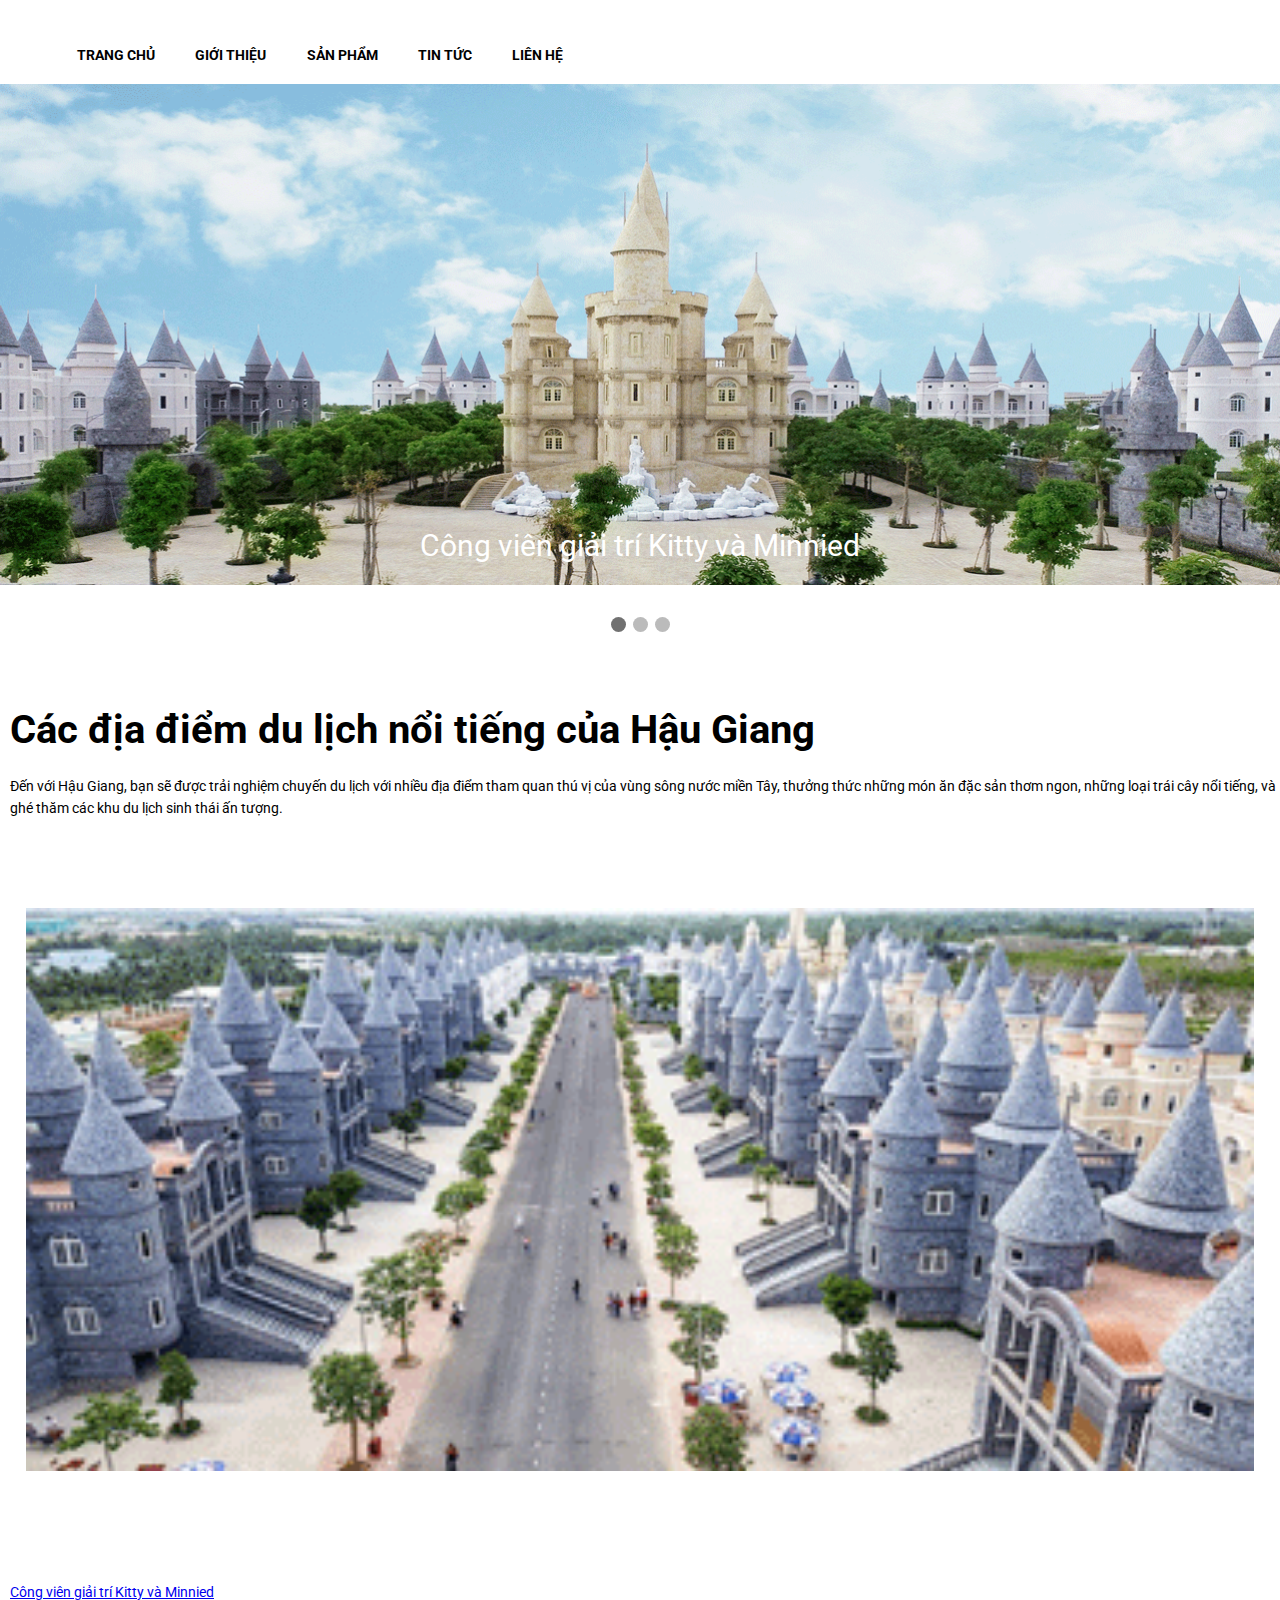
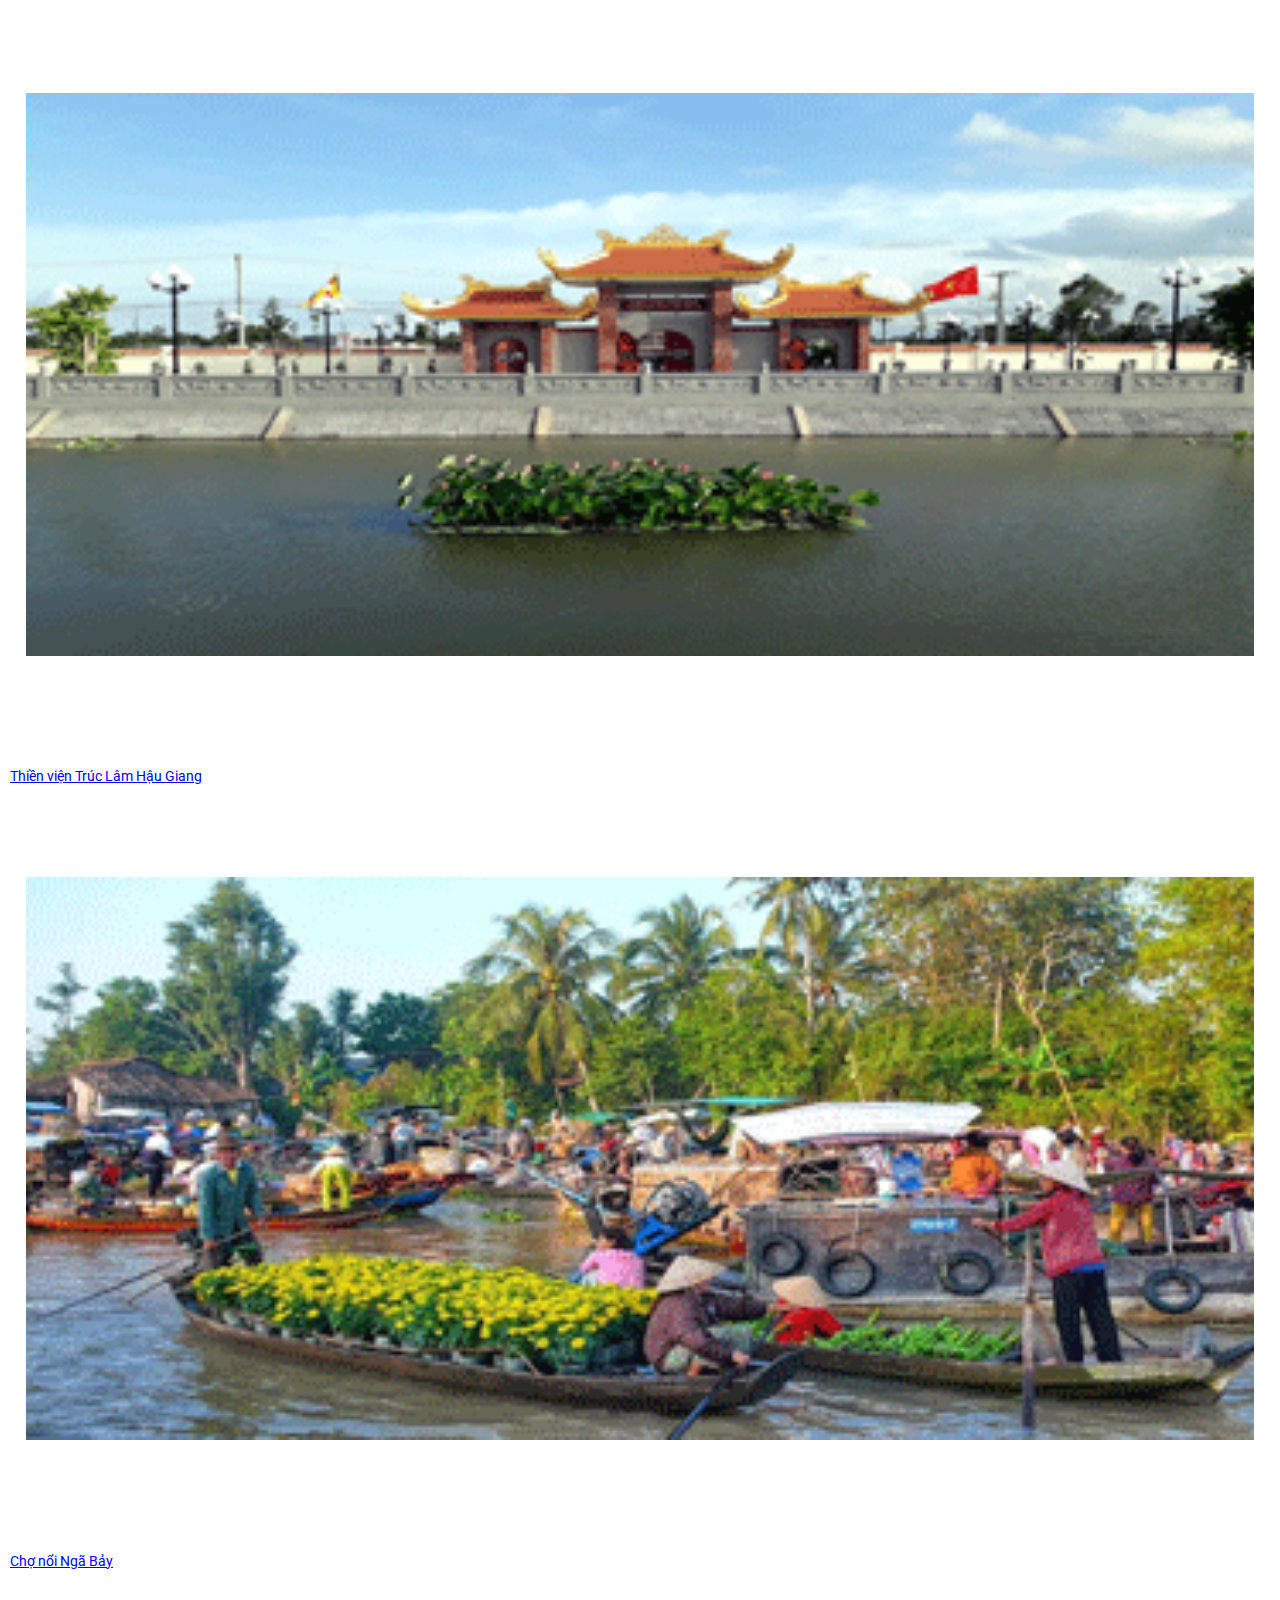
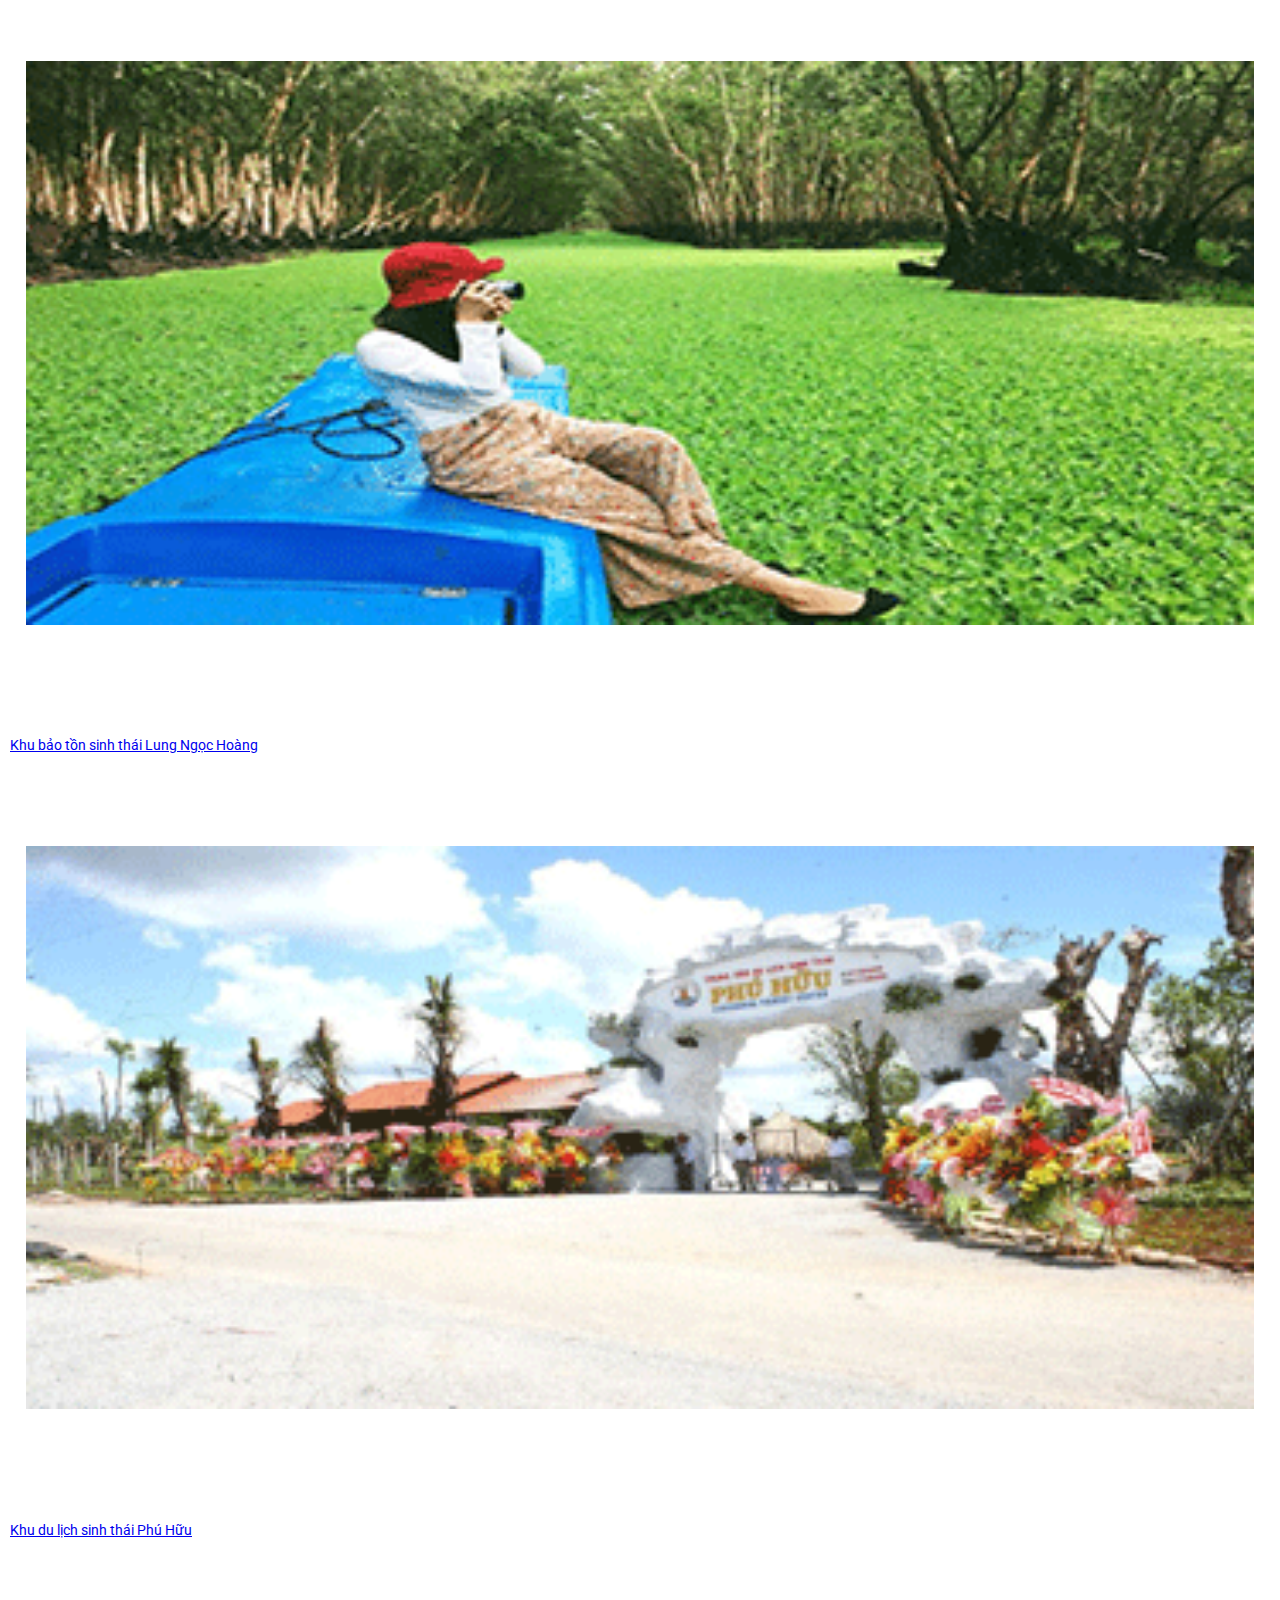
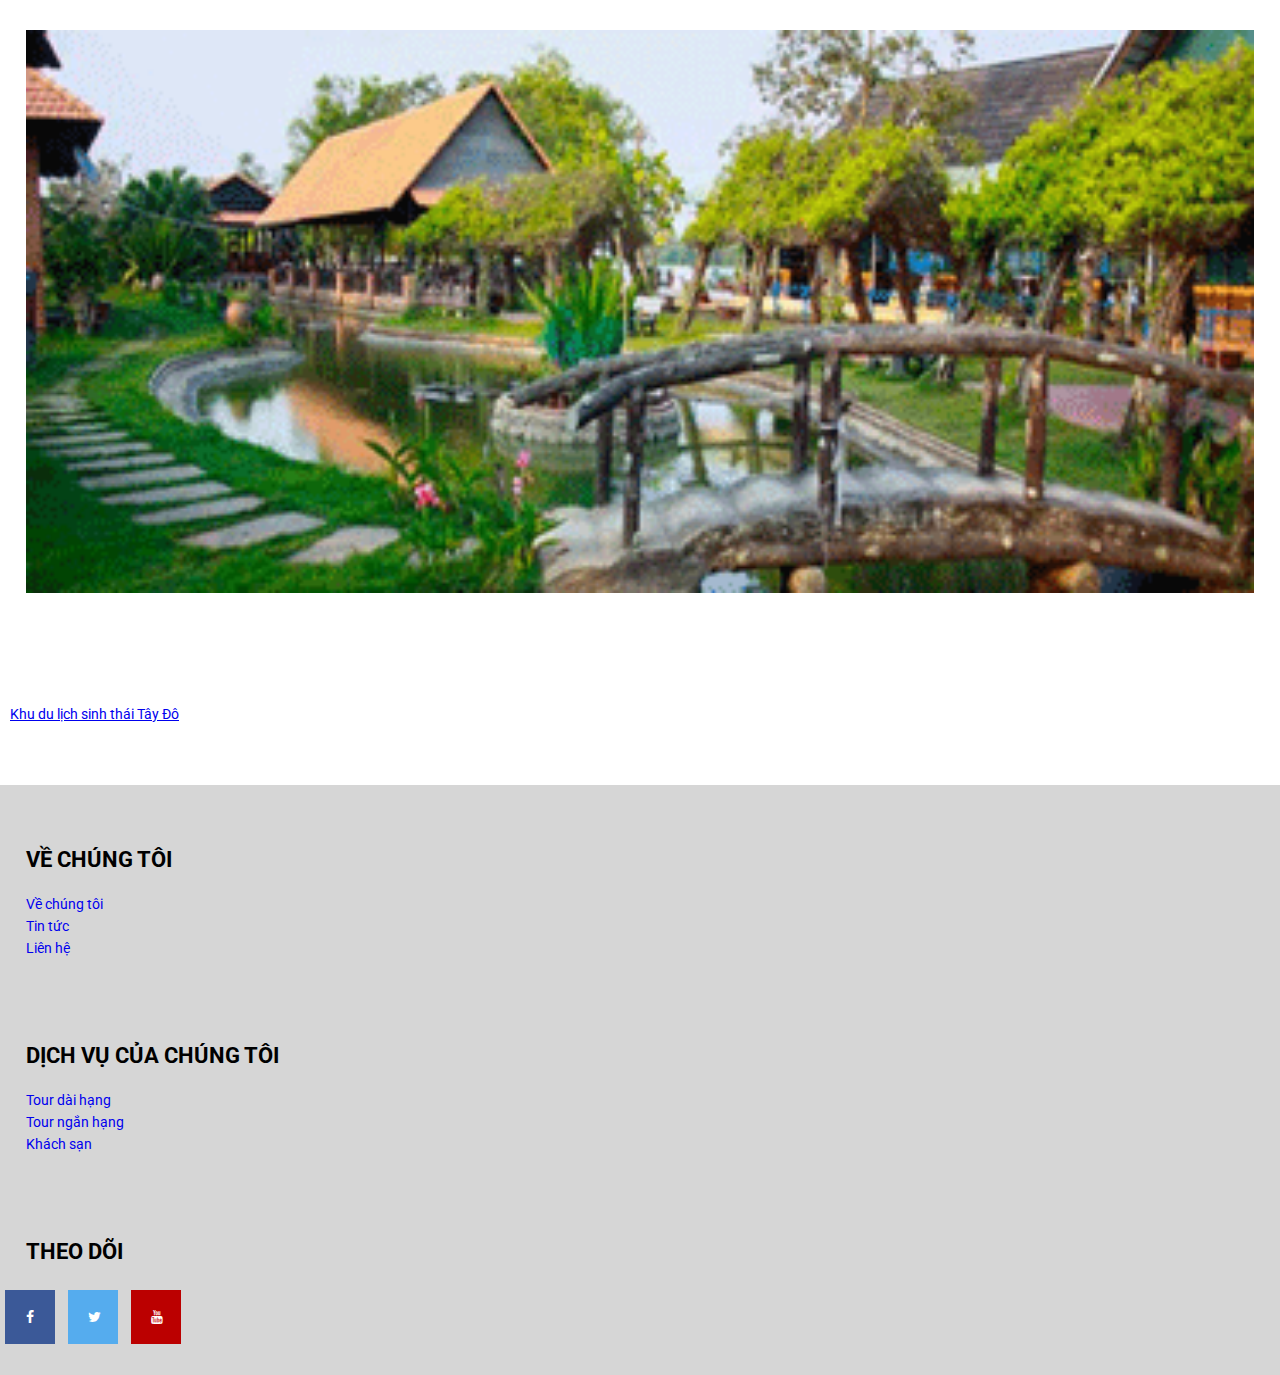
<file: index.html>
<!DOCTYPE html>
<html lang="en">
<head>
    <meta charset="UTF-8">
    <meta http-equiv="X-UA-Compatible" content="IE=edge">
    <meta name="viewport" content="width=device-width, initial-scale=1.0">
    <title>Các địa điểm du lịch nổi tiếng của Hậu Giang</title>
    <link href="https://cdn.jsdelivr.net/npm/bootstrap@5.1.3/dist/css/bootstrap.min.css" rel="stylesheet" integrity="sha384-1BmE4kWBq78iYhFldvKuhfTAU6auU8tT94WrHftjDbrCEXSU1oBoqyl2QvZ6jIW3" crossorigin="anonymous">
    <link rel="stylesheet" href="style.css">
    <link href='https://fonts.googleapis.com/css?family=Roboto' rel='stylesheet'>
    <link rel="stylesheet" href="https://cdnjs.cloudflare.com/ajax/libs/font-awesome/4.7.0/css/font-awesome.min.css">
</head>
<body class="container">
    <nav class="row">
        <ul>
            <li><a href="#">TRANG CHỦ</a></li>
            <li><a href="#">GIỚI THIỆU</a></li>
            <li><a href="#">SẢN PHẨM</a></li>
            <li><a href="#">TIN TỨC</a></li>
            <li><a href="#">LIÊN HỆ</a></li>
        </ul>
    </nav>   
    <main class="row">
        <div class="slideshow-container">
            <div class="mySlides fade">
              <img class="slide" src="images/banner-du-lich-hau-giang.png">
              <div class="text">Công viên giải trí Kitty và Minnied</div>
            </div>
            <div class="mySlides fade">
              <img class="slide" src="images/banner-du-lich-hau-giang-2.png">
              <div class="text">Khu du lịch sinh thái Phú Hữu</div>
            </div>
            <div class="mySlides fade">
              <img class="slide" src="images/banner-du-lich-hau-giang-3.png">
              <div class="text">Khu bảo tồn sinh thái Lung Ngọc Hoàng</div>
            </div>   
        </div>
        <br>
            <div style="text-align:center">
              <span class="dot"></span> 
              <span class="dot"></span> 
              <span class="dot"></span> 
            </div>
            
            <script>
            var slideIndex = 0;
            showSlides();
            
            function showSlides() {
              var i;
              var slides = document.getElementsByClassName("mySlides");
              var dots = document.getElementsByClassName("dot");
              for (i = 0; i < slides.length; i++) {
                slides[i].style.display = "none";  
              }
              slideIndex++;
              if (slideIndex > slides.length) {slideIndex = 1}    
              for (i = 0; i < dots.length; i++) {
                dots[i].className = dots[i].className.replace(" active", "");
              }
              slides[slideIndex-1].style.display = "block";  
              dots[slideIndex-1].className += " active";
              setTimeout(showSlides, 2000); // Change image every 2 seconds
            }
            </script>
        <div class="row">
            <h2>Các địa điểm du lịch nổi tiếng của Hậu Giang</h2>
            <p>
                Đến với Hậu Giang, bạn sẽ được trải nghiệm chuyến du lịch với nhiều địa điểm tham quan thú vị của vùng sông nước miền Tây, thưởng thức những món ăn đặc sản thơm ngon, những loại trái cây nổi tiếng, và ghé thăm các khu du lịch sinh thái ấn tượng.
            </p>
        </div>
        <div class="col-lg-4 col-md-6">
            <img src="images/cong-vien-giai-tri-kitty-minnied.png" alt="Công viên giải trí Kitty và Minnied">
            <p><a href="cong vien giai tri kittyd va minned.html" target="_blank">Công viên giải trí Kitty và Minnied</a></p>
            <img src="images/thien-vien-truc-lam-hau-giang.png" alt="Thiền viện Trúc Lâm Hậu Giang">
            <p><a href="thien vien truc lam.html" target="_blank">Thiền viện Trúc Lâm Hậu Giang</a></p>
        </div>
        <div class="col-lg-4 col-md-6">
            <img src="images/cho-noi-nga-bay.png" alt="Chợ nổi Ngã Bảy">
            <p><a href="#" target="_blank">Chợ nổi Ngã Bảy</a></p>
            <img src="images/lung-ngoc-hoang.png" alt="Lung Ngọc Hoàng">
            <p><a href="khu bao ton sinh thai lung ngoc hoang.html" target="_blank">Khu bảo tồn sinh thái Lung Ngọc Hoàng</a></p>
        </div>
        <div class="col-lg-4 col-md-12 last-column">
            <img src="images/khu-du-lich-sinh-thai-phu-huu.png" alt="Khu du lịch sinh thái Phú Hữu">
            <p class="phu-huu"><a href="khu du lich phu huu.html" target="_blank">Khu du lịch sinh thái Phú Hữu</a></p>
            <img src="images/khu-du-lich-sinh-thai-tay-do.png" alt="Khu du lịch sinh thái Tây Đô">
            <p class="tay-do"><a href="#">Khu du lịch sinh thái Tây Đô</a></p>
        </div>
    </main>
    <footer class="row">
        <div class="col-lg-4">
            <h3>VỀ CHÚNG TÔI</h3>
            <ul>
                <li>
                    <a href="#">Về chúng tôi</a>
                </li>
                <li>
                    <a href="#">Tin tức</a>
                </li>
                <li>
                    <a href="#">Liên hệ</a>
                </li>
            </ul>
        </div>
        <div class="col-lg-4">
            <h3>DỊCH VỤ CỦA CHÚNG TÔI</h3>
            <ul>
                <li>
                    <a href="#">Tour dài hạng</a>
                </li>
                <li>
                    <a href="#">Tour ngắn hạng</a>
                </li>
                <li>
                    <a href="#">Khách sạn</a>
                </li>
            </ul>
        </div>
        <div class="col-lg-4">
            <h3>THEO DÕI</h3>
            <a href="#" class="fa fa-facebook"></a>
            <a href="#" class="fa fa-twitter"></a>
            <a href="#" class="fa fa-youtube"></a>
        </div>
    </footer>
    <script src="https://cdn.jsdelivr.net/npm/bootstrap@5.1.3/dist/js/bootstrap.bundle.min.js" integrity="sha384-ka7Sk0Gln4gmtz2MlQnikT1wXgYsOg+OMhuP+IlRH9sENBO0LRn5q+8nbTov4+1p" crossorigin="anonymous"></script>
</body>
</html>
</file>
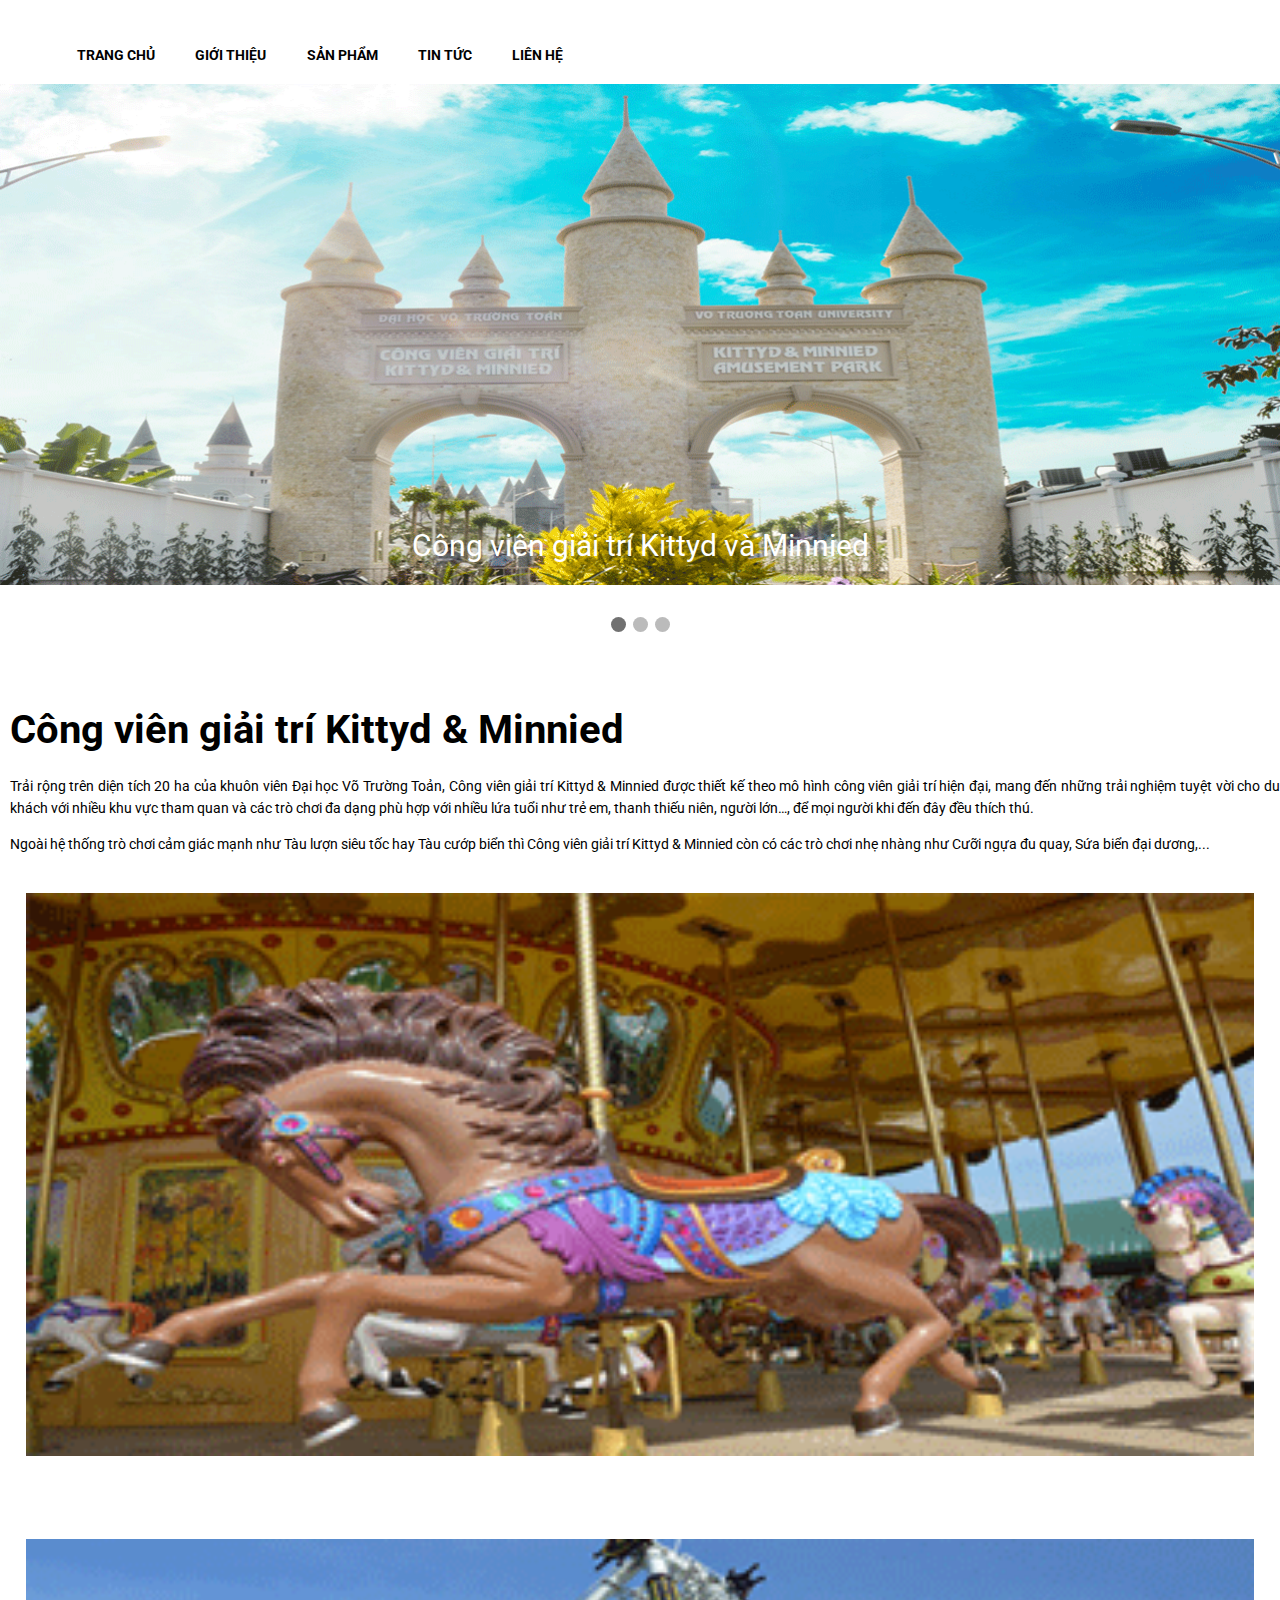
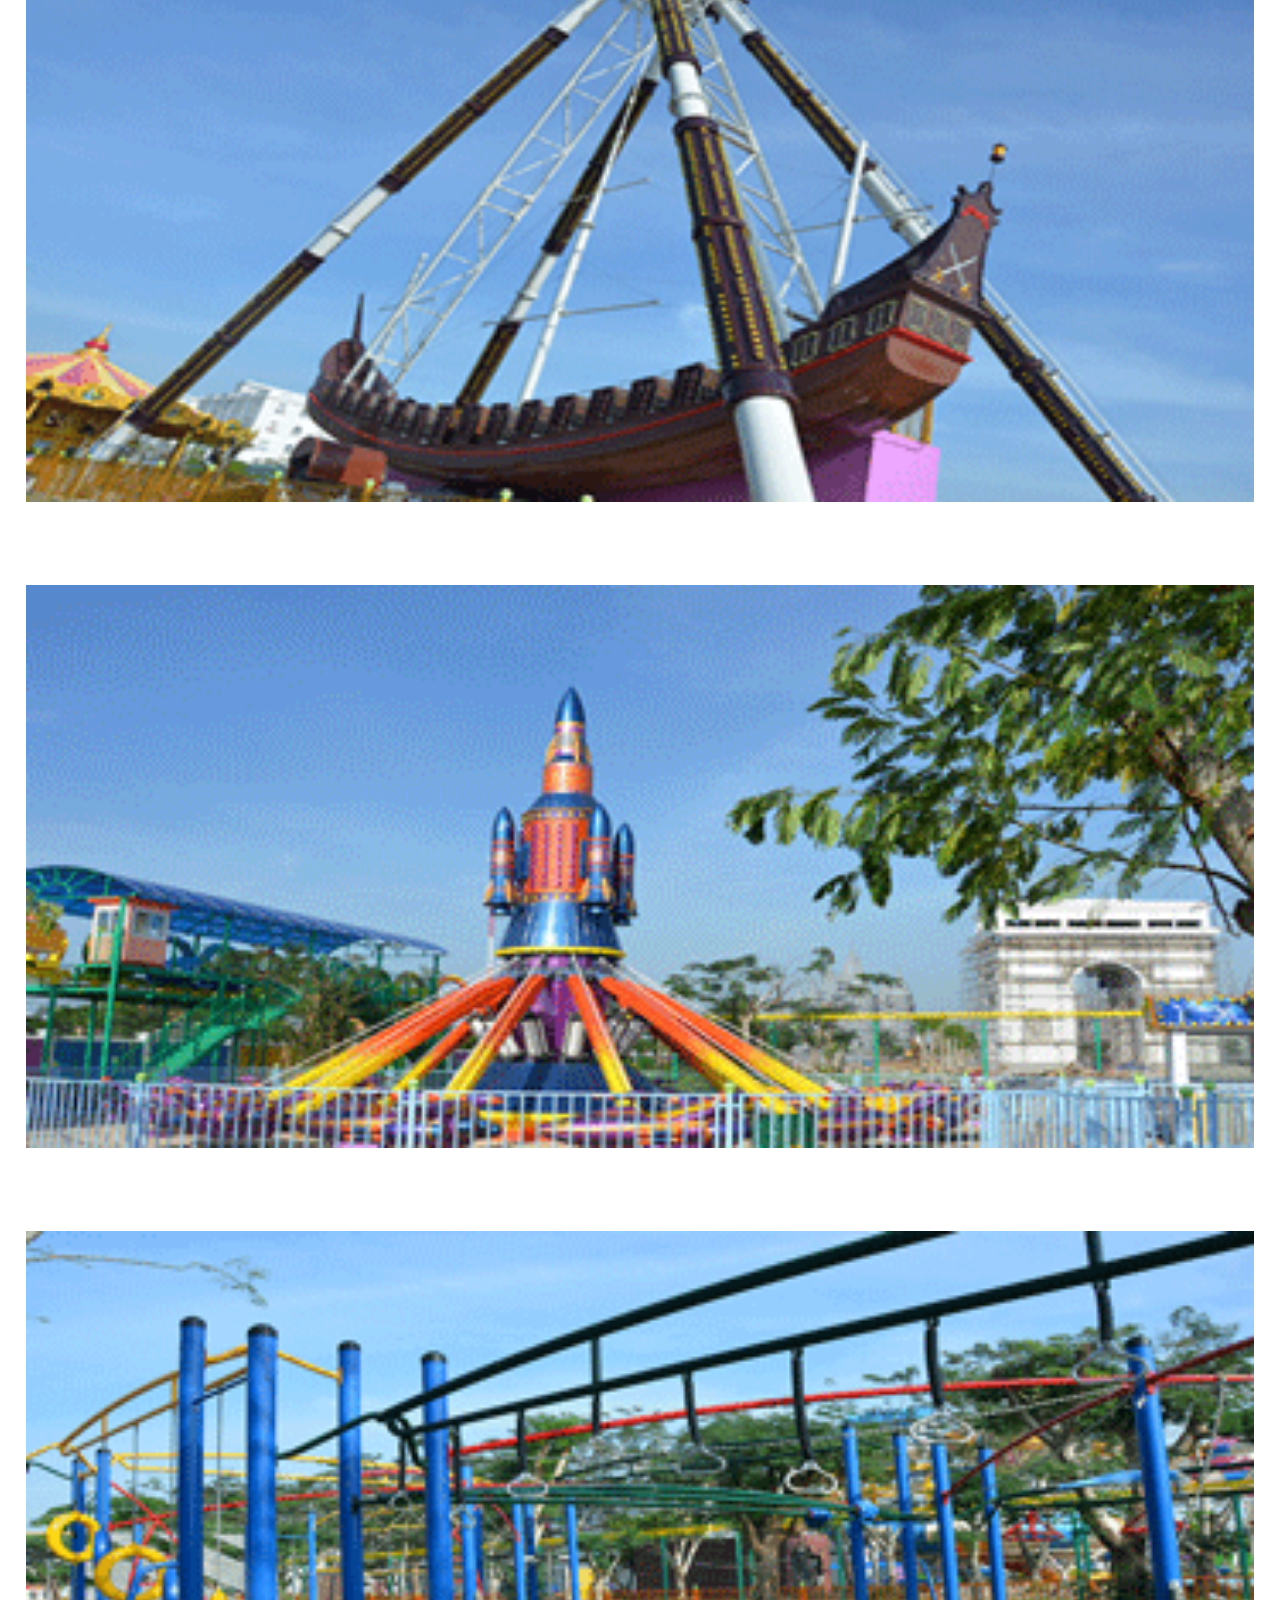
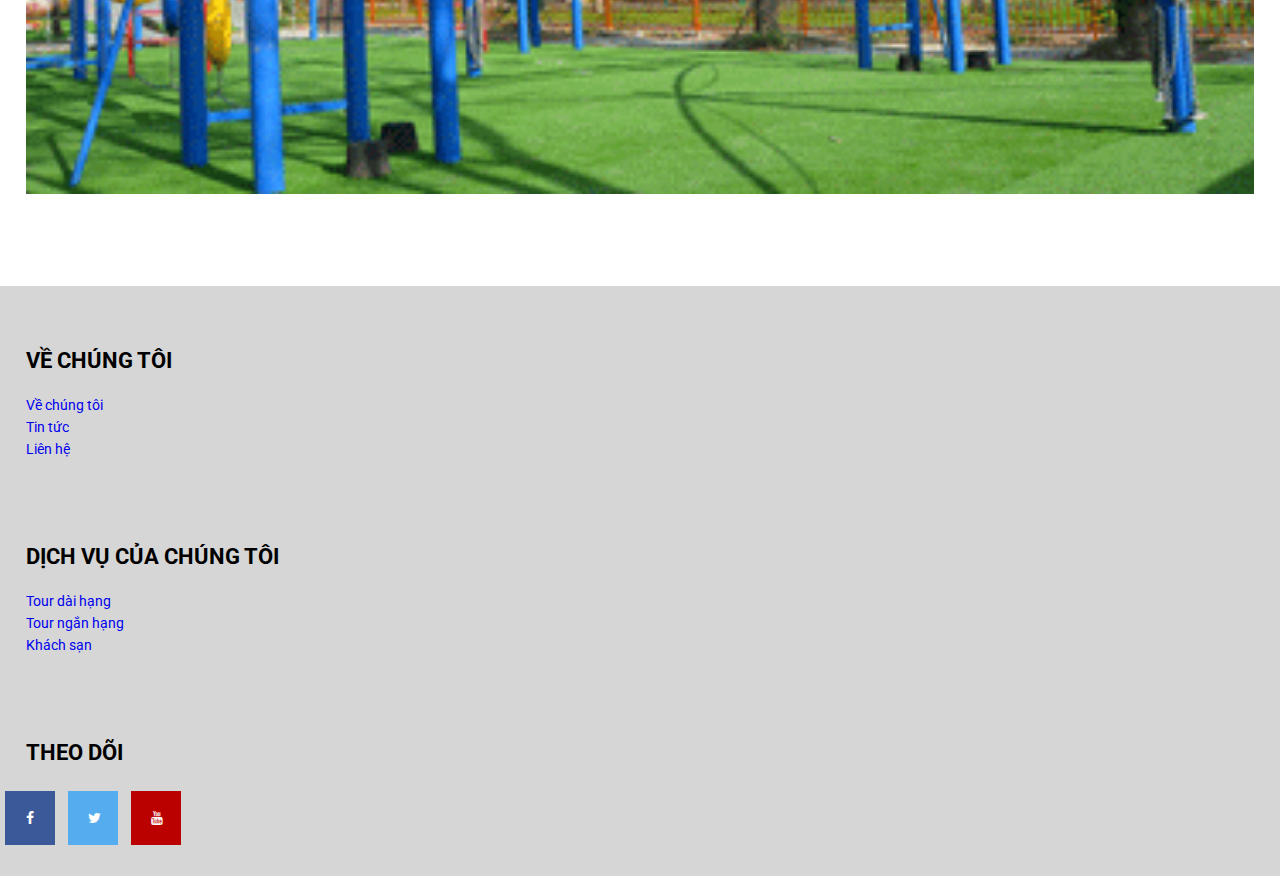
<file: cong vien giai tri kittyd va minned.html>
<!DOCTYPE html>
<html lang="en">
<head>
    <meta charset="UTF-8">
    <meta http-equiv="X-UA-Compatible" content="IE=edge">
    <meta name="viewport" content="width=device-width, initial-scale=1.0">
    <title>Công viên giải trí Kittyd & Minnied</title>
    <link href="https://cdn.jsdelivr.net/npm/bootstrap@5.1.3/dist/css/bootstrap.min.css" rel="stylesheet" integrity="sha384-1BmE4kWBq78iYhFldvKuhfTAU6auU8tT94WrHftjDbrCEXSU1oBoqyl2QvZ6jIW3" crossorigin="anonymous">
    <link rel="stylesheet" href="congviencss.css">
    <link href='https://fonts.googleapis.com/css?family=Roboto' rel='stylesheet'>
    <link rel="stylesheet" href="https://cdnjs.cloudflare.com/ajax/libs/font-awesome/4.7.0/css/font-awesome.min.css">
</head>
<body class="container">
    <nav class="row">
        <ul>
            <li><a href="#">TRANG CHỦ</a></li>
            <li><a href="#">GIỚI THIỆU</a></li>
            <li><a href="#">SẢN PHẨM</a></li>
            <li><a href="#">TIN TỨC</a></li>
            <li><a href="#">LIÊN HỆ</a></li>
        </ul>
    </nav>   
    <main class="row">
        <div class="slideshow-container">
            <div class="mySlides fade">
              <img class="slide" src="imageskitty/banner-cong-vien-kitty.png">
              <div class="text">Công viên giải trí Kittyd và Minnied</div>
            </div>
            <div class="mySlides fade">
              <img class="slide" src="imageskitty/banner-cong-vien-kitty-2.png">
              <div class="text">Công viên giải trí Kittyd và Minnied</div>
            </div>
            <div class="mySlides fade">
              <img class="slide" src="imageskitty/banner-cong-vien-kitty-3.png">
              <div class="text">Công viên giải trí Kittyd và Minnied</div>
            </div>   
        </div>
        <br>
            <div style="text-align:center">
              <span class="dot"></span> 
              <span class="dot"></span> 
              <span class="dot"></span> 
            </div>
            
            <script>
            var slideIndex = 0;
            showSlides();
            
            function showSlides() {
              var i;
              var slides = document.getElementsByClassName("mySlides");
              var dots = document.getElementsByClassName("dot");
              for (i = 0; i < slides.length; i++) {
                slides[i].style.display = "none";  
              }
              slideIndex++;
              if (slideIndex > slides.length) {slideIndex = 1}    
              for (i = 0; i < dots.length; i++) {
                dots[i].className = dots[i].className.replace(" active", "");
              }
              slides[slideIndex-1].style.display = "block";  
              dots[slideIndex-1].className += " active";
              setTimeout(showSlides, 2000); // Change image every 2 seconds
            }
            </script>
        <div class="row">
            <h2>Công viên giải trí Kittyd & Minnied</h2>
            <p>
                Trải rộng trên diện tích 20 ha của khuôn viên Đại học Võ Trường Toản, Công viên giải trí Kittyd & Minnied được thiết kế theo mô hình công viên giải trí hiện đại, mang đến những trải nghiệm tuyệt vời cho du khách với nhiều khu vực tham quan và các trò chơi đa dạng phù hợp với nhiều lứa tuổi như trẻ em, thanh thiếu niên, người lớn…, để mọi người khi đến đây đều thích thú.
            </p>
            <p>
                Ngoài hệ thống trò chơi cảm giác mạnh như Tàu lượn siêu tốc hay Tàu cướp biển thì Công viên giải trí Kittyd & Minnied còn có các trò chơi nhẹ nhàng như Cưỡi ngựa đu quay, Sứa biển đại dương,...
            </p>
        </div>
        <div class="col-lg-6 col-md-6">
            <img src="imageskitty/cuoi-ngua-du-quay.png" alt="Cưỡi ngựa đu quay">
            <img src="imageskitty/tau-cuop-bien.png" alt="Tàu cướp biển">
        </div>
        <div class="col-lg-6 col-md-6">
            <img src="imageskitty/sua-bien-dai-duong.png" alt="Sứa biển đại dương">
            <img src="imageskitty/tro-choi-van-dong.png" alt="Trò chơi vận động">
        </div>
    </main>
    <footer class="row">
        <div class="col-lg-4">
            <h3>VỀ CHÚNG TÔI</h3>
            <ul>
                <li>
                    <a href="#">Về chúng tôi</a>
                </li>
                <li>
                    <a href="#">Tin tức</a>
                </li>
                <li>
                    <a href="#">Liên hệ</a>
                </li>
            </ul>
        </div>
        <div class="col-lg-4">
            <h3>DỊCH VỤ CỦA CHÚNG TÔI</h3>
            <ul>
                <li>
                    <a href="#">Tour dài hạng</a>
                </li>
                <li>
                    <a href="#">Tour ngắn hạng</a>
                </li>
                <li>
                    <a href="#">Khách sạn</a>
                </li>
            </ul>
        </div>
        <div class="col-lg-4">
            <h3>THEO DÕI</h3>
            <a href="#" class="fa fa-facebook"></a>
            <a href="#" class="fa fa-twitter"></a>
            <a href="#" class="fa fa-youtube"></a>
        </div>
    </footer>
    <script src="https://cdn.jsdelivr.net/npm/bootstrap@5.1.3/dist/js/bootstrap.bundle.min.js" integrity="sha384-ka7Sk0Gln4gmtz2MlQnikT1wXgYsOg+OMhuP+IlRH9sENBO0LRn5q+8nbTov4+1p" crossorigin="anonymous"></script>
</body>
</html>
</file>
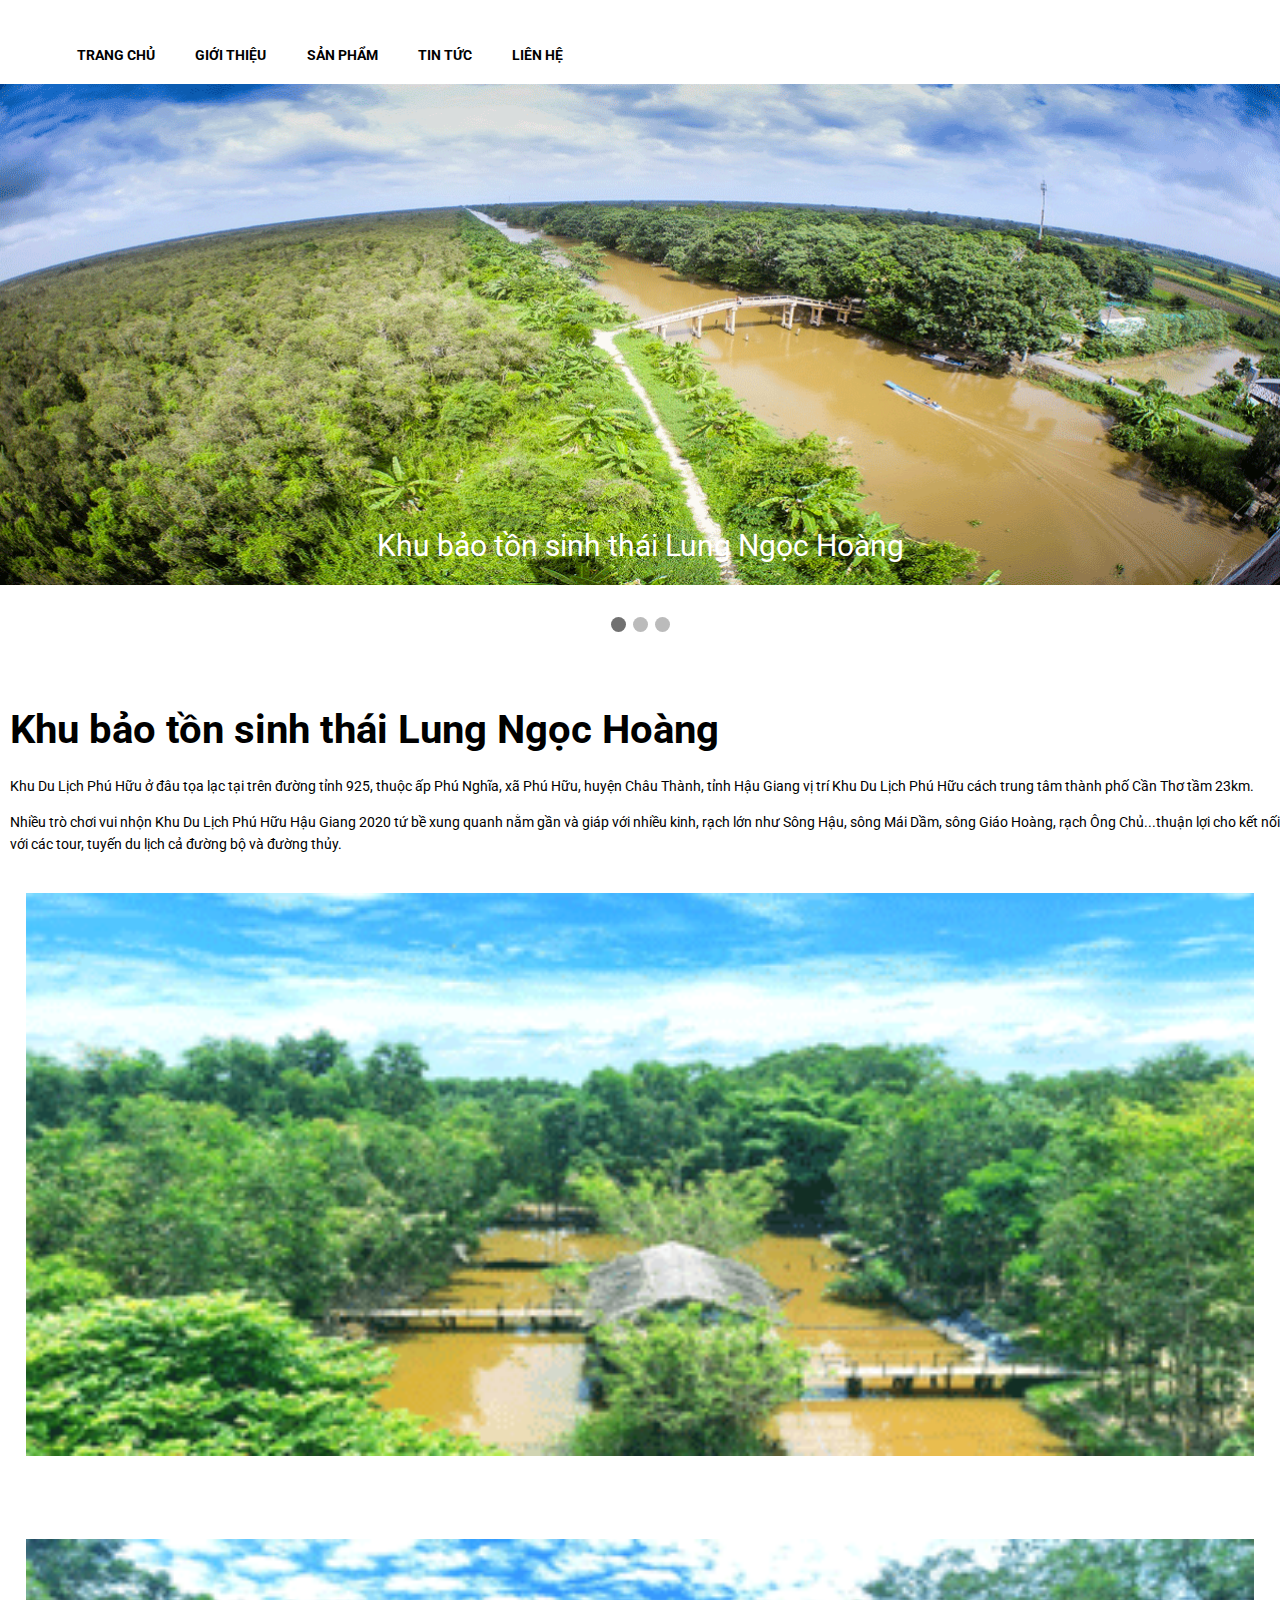
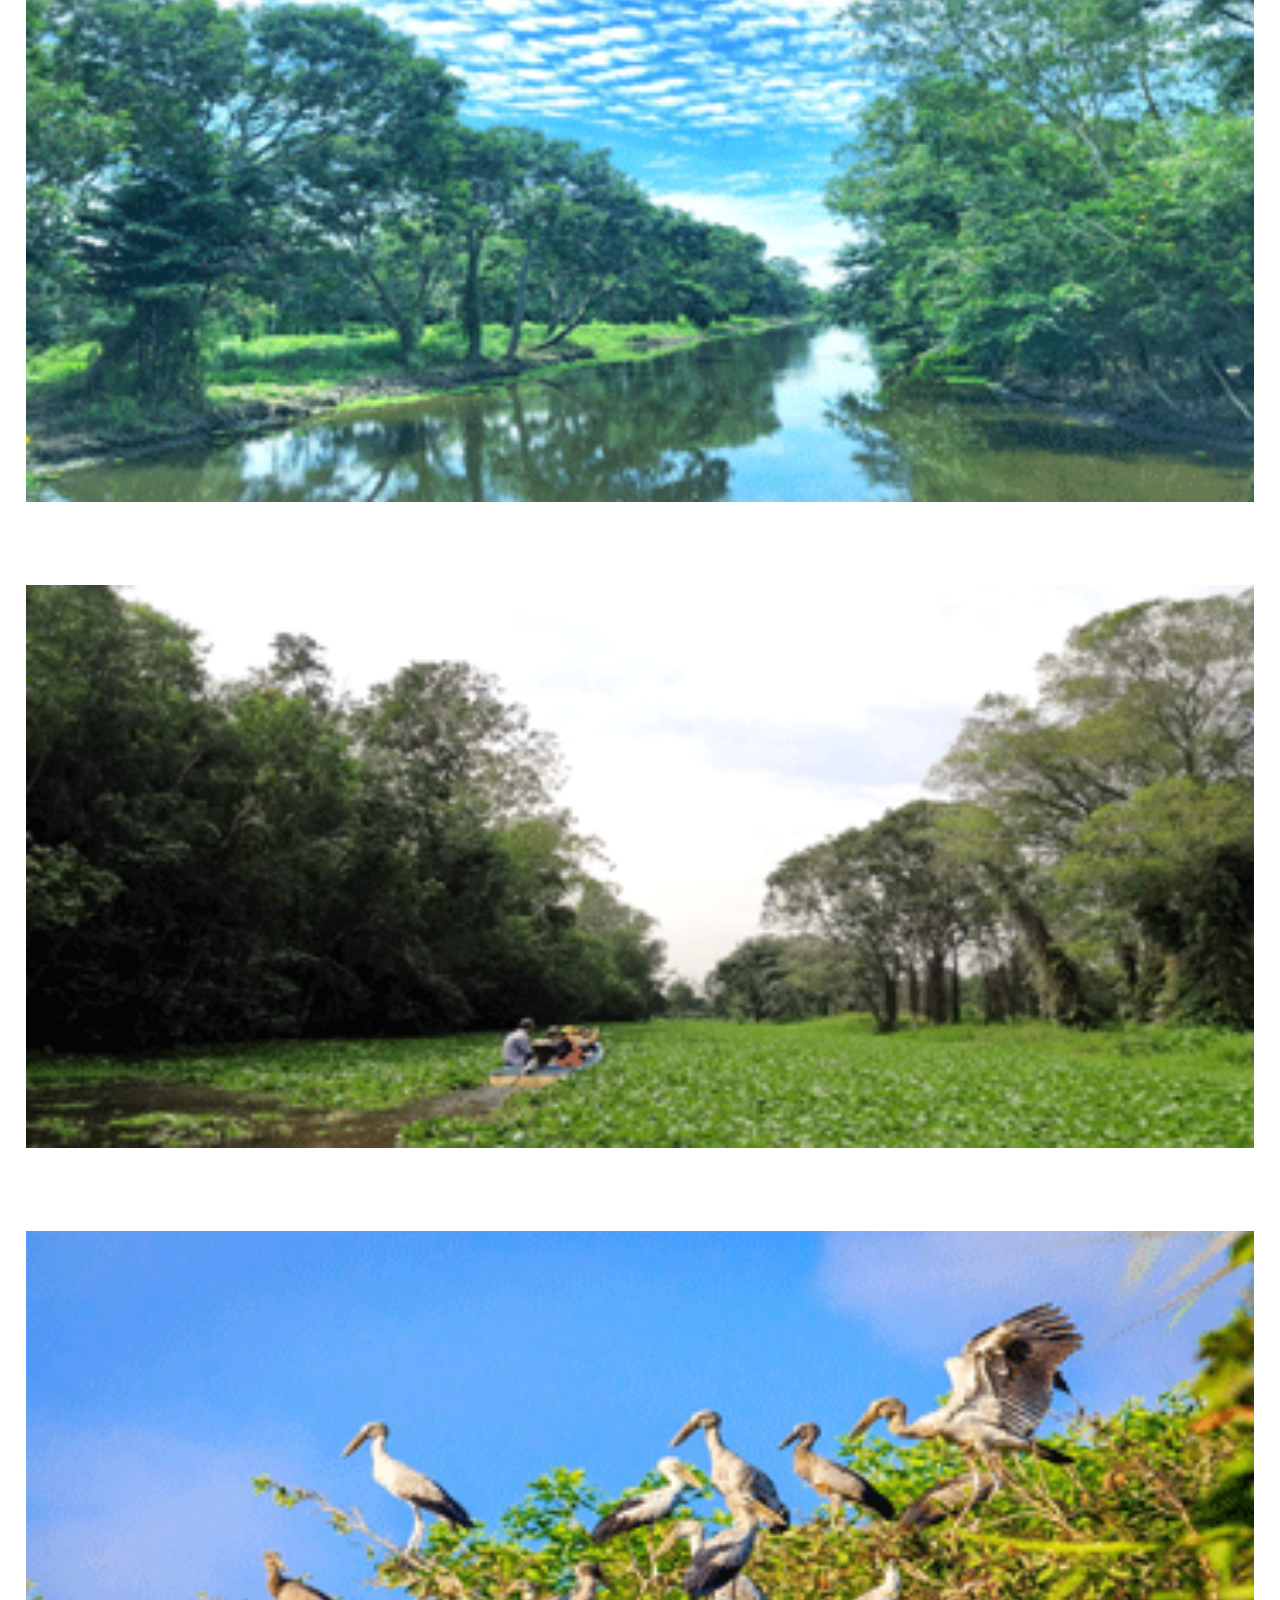
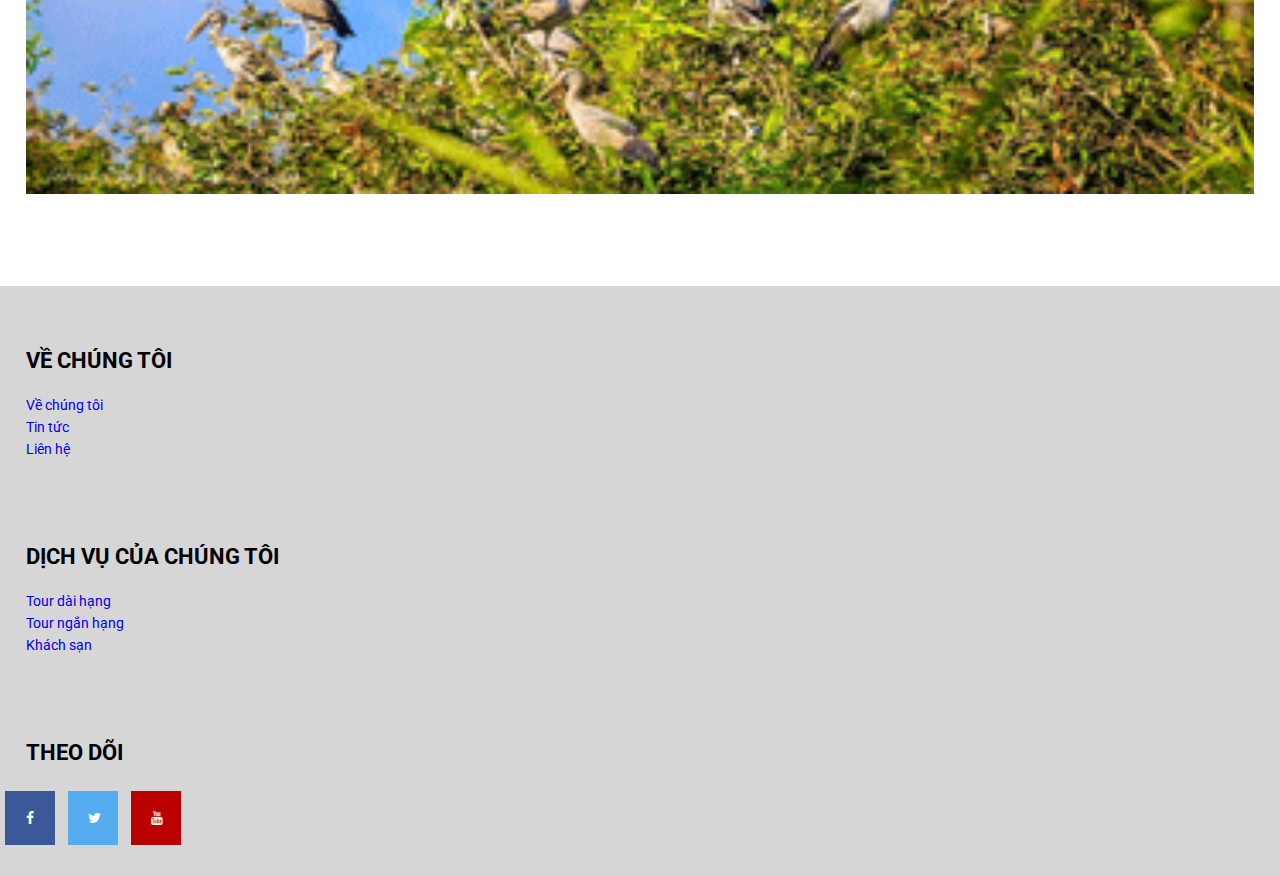
<file: khu bao ton sinh thai lung ngoc hoang.html>
<!DOCTYPE html>
<html lang="en">
<head>
    <meta charset="UTF-8">
    <meta http-equiv="X-UA-Compatible" content="IE=edge">
    <meta name="viewport" content="width=device-width, initial-scale=1.0">
    <title>Khu bảo tồn sinh thái Lung Ngọc Hoàng</title>
    <link href="https://cdn.jsdelivr.net/npm/bootstrap@5.1.3/dist/css/bootstrap.min.css" rel="stylesheet" integrity="sha384-1BmE4kWBq78iYhFldvKuhfTAU6auU8tT94WrHftjDbrCEXSU1oBoqyl2QvZ6jIW3" crossorigin="anonymous">
    <link rel="stylesheet" href="congviencss.css">
    <link href='https://fonts.googleapis.com/css?family=Roboto' rel='stylesheet'>
    <link rel="stylesheet" href="https://cdnjs.cloudflare.com/ajax/libs/font-awesome/4.7.0/css/font-awesome.min.css">
</head>
<body class="container">
    <nav class="row">
        <ul>
            <li><a href="#">TRANG CHỦ</a></li>
            <li><a href="#">GIỚI THIỆU</a></li>
            <li><a href="#">SẢN PHẨM</a></li>
            <li><a href="#">TIN TỨC</a></li>
            <li><a href="#">LIÊN HỆ</a></li>
        </ul>
    </nav>   
    <main class="row">
        <div class="slideshow-container">
            <div class="mySlides fade">
              <img class="slide" src="imageslungngochoang/banner-lung-ngoc-hoang-1.png">
              <div class="text">Khu bảo tồn sinh thái Lung Ngọc Hoàng</div>
            </div>
            <div class="mySlides fade">
              <img class="slide" src="imageslungngochoang/banner-lung-ngoc-hoang-2.png">
              <div class="text">Khu bảo tồn sinh thái Lung Ngọc Hoàng</div>
            </div>
            <div class="mySlides fade">
              <img class="slide" src="imageslungngochoang/banner-lung-ngoc-hoang-3.png">
              <div class="text">Khu bảo tồn sinh thái Lung Ngọc Hoàng</div>
            </div>   
        </div>
        <br>
            <div style="text-align:center">
              <span class="dot"></span> 
              <span class="dot"></span> 
              <span class="dot"></span> 
            </div>
            
            <script>
            var slideIndex = 0;
            showSlides();
            
            function showSlides() {
              var i;
              var slides = document.getElementsByClassName("mySlides");
              var dots = document.getElementsByClassName("dot");
              for (i = 0; i < slides.length; i++) {
                slides[i].style.display = "none";  
              }
              slideIndex++;
              if (slideIndex > slides.length) {slideIndex = 1}    
              for (i = 0; i < dots.length; i++) {
                dots[i].className = dots[i].className.replace(" active", "");
              }
              slides[slideIndex-1].style.display = "block";  
              dots[slideIndex-1].className += " active";
              setTimeout(showSlides, 2000); // Change image every 2 seconds
            }
            </script>
        <div class="row">
            <h2>Khu bảo tồn sinh thái Lung Ngọc Hoàng</h2>
            <p>
                Khu Du Lịch Phú Hữu ở đâu tọa lạc tại trên đường tỉnh 925, thuộc ấp Phú Nghĩa, xã Phú Hữu, huyện Châu Thành, tỉnh Hậu Giang vị trí Khu Du Lịch Phú Hữu cách trung tâm thành phố Cần Thơ tầm 23km.
            </p>
            <p>
                Nhiều trò chơi vui nhộn Khu Du Lịch Phú Hữu Hậu Giang 2020 tứ bề xung quanh nằm gần và giáp với nhiều kinh, rạch lớn như Sông Hậu, sông Mái Dầm, sông Giáo Hoàng, rạch Ông Chủ...thuận lợi cho kết nối với các tour, tuyến du lịch cả đường bộ và đường thủy.
            </p>
        </div>
        <div class="col-lg-6 col-md-6">
            <img src="imageslungngochoang/khu-vui-choi-cho-khach.png" alt="Khu vui chơi cho khách tham quan">
            <img src="imageslungngochoang/net-dep-hoang-so.png" alt="Nét đẹp hoang sơ của Lung Ngọc Hoàng">
        </div>
        <div class="col-lg-6 col-md-6">
            <img src="imageslungngochoang/tham-quan-lung-ngoc-hoang.png" alt="Tham quan lung Ngọc Hoàng">
            <img src="imageslungngochoang/bao-ton-dong-vat-quy.png" alt="Bảo tồn động vật quý hiếm">
        </div>
    </main>
    <footer class="row">
        <div class="col-lg-4">
            <h3>VỀ CHÚNG TÔI</h3>
            <ul>
                <li>
                    <a href="#">Về chúng tôi</a>
                </li>
                <li>
                    <a href="#">Tin tức</a>
                </li>
                <li>
                    <a href="#">Liên hệ</a>
                </li>
            </ul>
        </div>
        <div class="col-lg-4">
            <h3>DỊCH VỤ CỦA CHÚNG TÔI</h3>
            <ul>
                <li>
                    <a href="#">Tour dài hạng</a>
                </li>
                <li>
                    <a href="#">Tour ngắn hạng</a>
                </li>
                <li>
                    <a href="#">Khách sạn</a>
                </li>
            </ul>
        </div>
        <div class="col-lg-4">
            <h3>THEO DÕI</h3>
            <a href="#" class="fa fa-facebook"></a>
            <a href="#" class="fa fa-twitter"></a>
            <a href="#" class="fa fa-youtube"></a>
        </div>
    </footer>
    <script src="https://cdn.jsdelivr.net/npm/bootstrap@5.1.3/dist/js/bootstrap.bundle.min.js" integrity="sha384-ka7Sk0Gln4gmtz2MlQnikT1wXgYsOg+OMhuP+IlRH9sENBO0LRn5q+8nbTov4+1p" crossorigin="anonymous"></script>
</body>
</html>
</file>
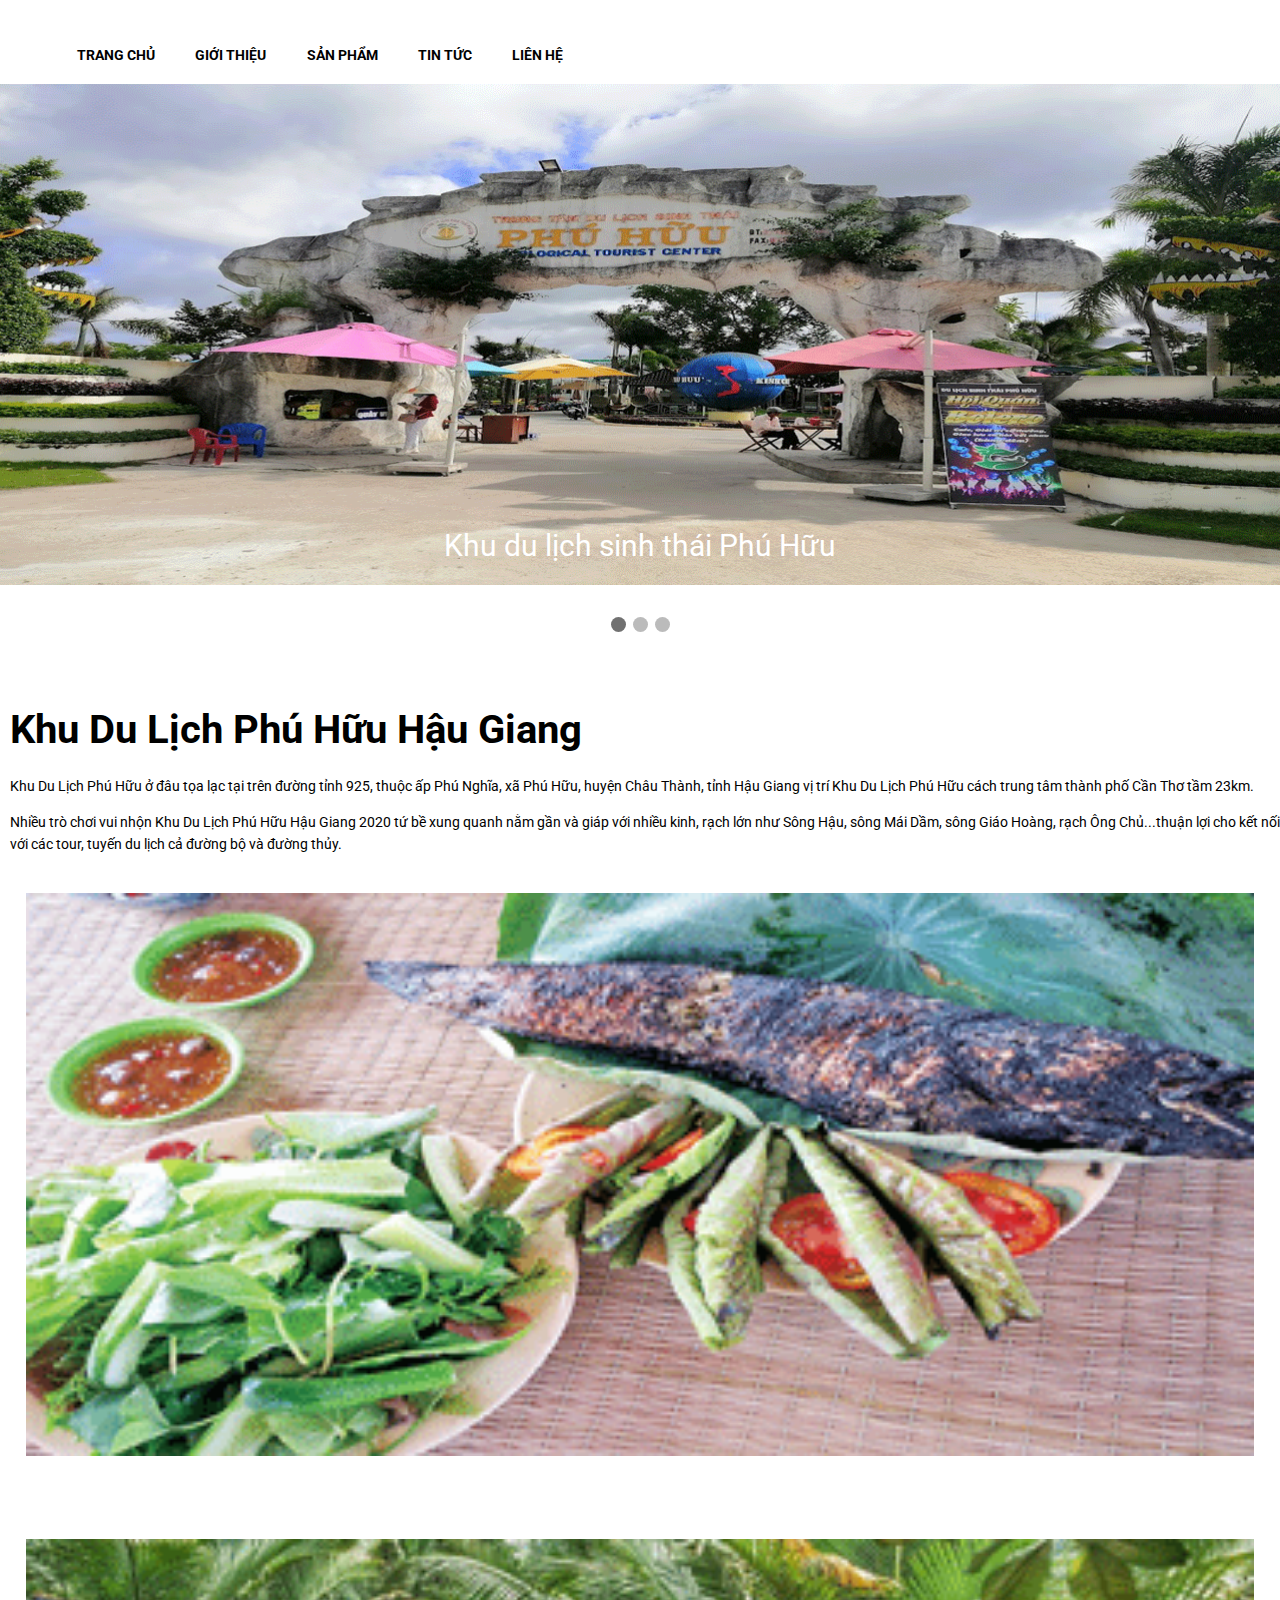
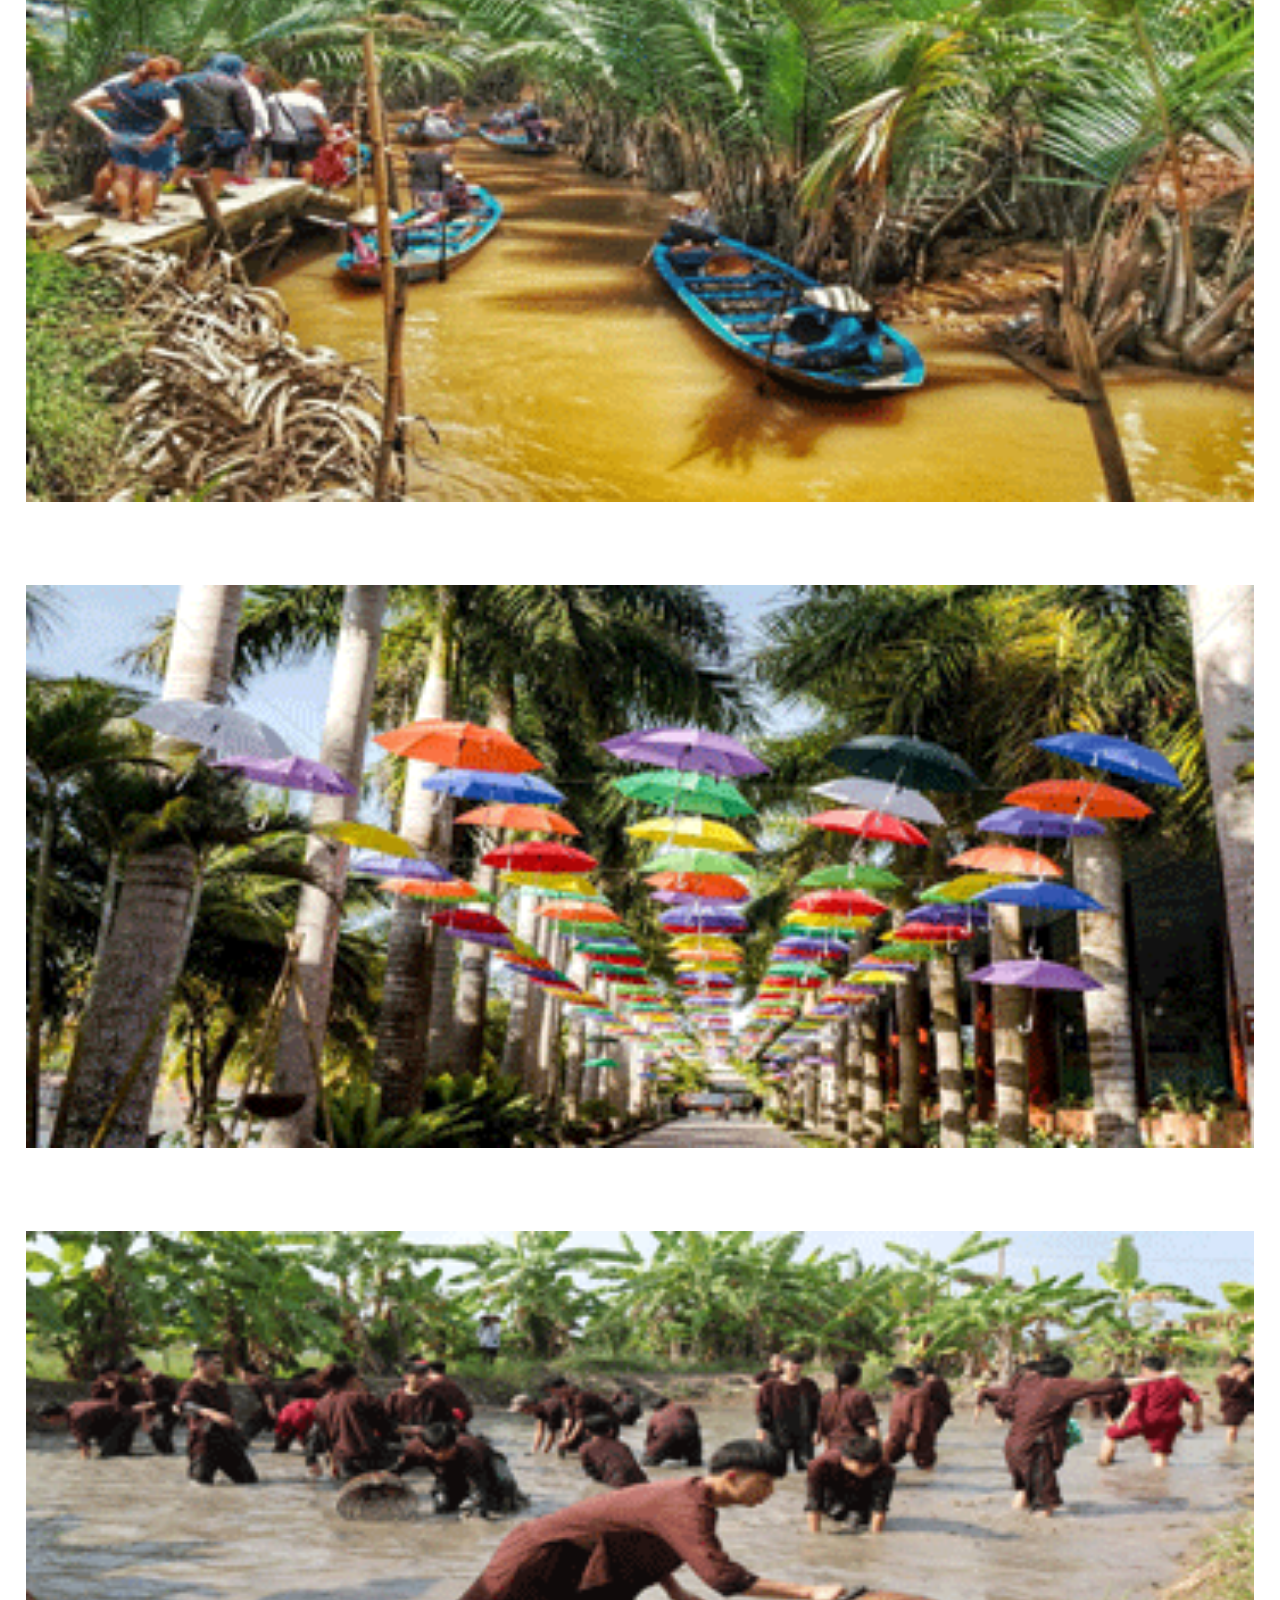
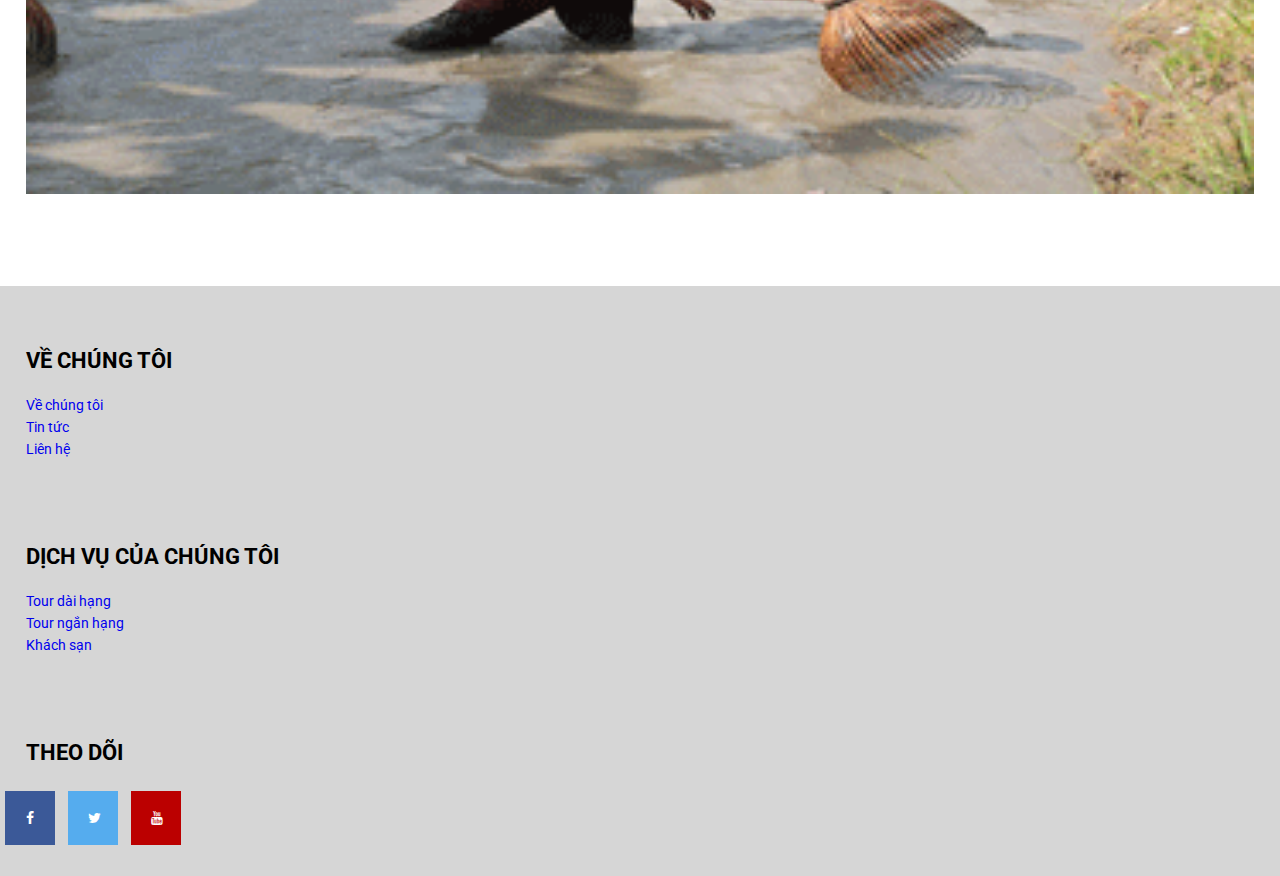
<file: khu du lich phu huu.html>
<!DOCTYPE html>
<html lang="en">
<head>
    <meta charset="UTF-8">
    <meta http-equiv="X-UA-Compatible" content="IE=edge">
    <meta name="viewport" content="width=device-width, initial-scale=1.0">
    <title>Khu Du Lịch Phú Hữu Hậu Giang</title>
    <link href="https://cdn.jsdelivr.net/npm/bootstrap@5.1.3/dist/css/bootstrap.min.css" rel="stylesheet" integrity="sha384-1BmE4kWBq78iYhFldvKuhfTAU6auU8tT94WrHftjDbrCEXSU1oBoqyl2QvZ6jIW3" crossorigin="anonymous">
    <link rel="stylesheet" href="congviencss.css">
    <link href='https://fonts.googleapis.com/css?family=Roboto' rel='stylesheet'>
    <link rel="stylesheet" href="https://cdnjs.cloudflare.com/ajax/libs/font-awesome/4.7.0/css/font-awesome.min.css">
</head>
<body class="container">
    <nav class="row">
        <ul>
            <li><a href="#">TRANG CHỦ</a></li>
            <li><a href="#">GIỚI THIỆU</a></li>
            <li><a href="#">SẢN PHẨM</a></li>
            <li><a href="#">TIN TỨC</a></li>
            <li><a href="#">LIÊN HỆ</a></li>
        </ul>
    </nav>   
    <main class="row">
        <div class="slideshow-container">
            <div class="mySlides fade">
              <img class="slide" src="imagesphuhuu/banner-khu-du-lich-phu-huu-1.png">
              <div class="text">Khu du lịch sinh thái Phú Hữu</div>
            </div>
            <div class="mySlides fade">
              <img class="slide" src="imagesphuhuu/banner-khu-du-lich-phu-huu-2.png">
              <div class="text">Khu du lịch sinh thái Phú Hữu</div>
            </div>
            <div class="mySlides fade">
              <img class="slide" src="imagesphuhuu/banner-khu-du-lich-phu-huu-3.png">
              <div class="text">Khu du lịch sinh thái Phú Hữu</div>
            </div>   
        </div>
        <br>
            <div style="text-align:center">
              <span class="dot"></span> 
              <span class="dot"></span> 
              <span class="dot"></span> 
            </div>
            
            <script>
            var slideIndex = 0;
            showSlides();
            
            function showSlides() {
              var i;
              var slides = document.getElementsByClassName("mySlides");
              var dots = document.getElementsByClassName("dot");
              for (i = 0; i < slides.length; i++) {
                slides[i].style.display = "none";  
              }
              slideIndex++;
              if (slideIndex > slides.length) {slideIndex = 1}    
              for (i = 0; i < dots.length; i++) {
                dots[i].className = dots[i].className.replace(" active", "");
              }
              slides[slideIndex-1].style.display = "block";  
              dots[slideIndex-1].className += " active";
              setTimeout(showSlides, 2000); // Change image every 2 seconds
            }
            </script>
        <div class="row">
            <h2>Khu Du Lịch Phú Hữu Hậu Giang</h2>
            <p>
                Khu Du Lịch Phú Hữu ở đâu tọa lạc tại trên đường tỉnh 925, thuộc ấp Phú Nghĩa, xã Phú Hữu, huyện Châu Thành, tỉnh Hậu Giang vị trí Khu Du Lịch Phú Hữu cách trung tâm thành phố Cần Thơ tầm 23km.
            </p>
            <p>
                Nhiều trò chơi vui nhộn Khu Du Lịch Phú Hữu Hậu Giang 2020 tứ bề xung quanh nằm gần và giáp với nhiều kinh, rạch lớn như Sông Hậu, sông Mái Dầm, sông Giáo Hoàng, rạch Ông Chủ...thuận lợi cho kết nối với các tour, tuyến du lịch cả đường bộ và đường thủy.
            </p>
        </div>
        <div class="col-lg-6 col-md-6">
            <img src="imagesphuhuu/ca-loc-nuong.png" alt="Cá lóc nướng">
            <img src="imagesphuhuu/cheo-xuong.png" alt="Chèo xuồng">
        </div>
        <div class="col-lg-6 col-md-6">
            <img src="imagesphuhuu/loi-vao-khu-du-lich-phu-huu.png" alt="Lối vào khu du lịch Phú Hữu">
            <img src="imagesphuhuu/tro-choi-dan-gian.png" alt="Trò chơi dân gian">
        </div>
    </main>
    <footer class="row">
        <div class="col-lg-4">
            <h3>VỀ CHÚNG TÔI</h3>
            <ul>
                <li>
                    <a href="#">Về chúng tôi</a>
                </li>
                <li>
                    <a href="#">Tin tức</a>
                </li>
                <li>
                    <a href="#">Liên hệ</a>
                </li>
            </ul>
        </div>
        <div class="col-lg-4">
            <h3>DỊCH VỤ CỦA CHÚNG TÔI</h3>
            <ul>
                <li>
                    <a href="#">Tour dài hạng</a>
                </li>
                <li>
                    <a href="#">Tour ngắn hạng</a>
                </li>
                <li>
                    <a href="#">Khách sạn</a>
                </li>
            </ul>
        </div>
        <div class="col-lg-4">
            <h3>THEO DÕI</h3>
            <a href="#" class="fa fa-facebook"></a>
            <a href="#" class="fa fa-twitter"></a>
            <a href="#" class="fa fa-youtube"></a>
        </div>
    </footer>
    <script src="https://cdn.jsdelivr.net/npm/bootstrap@5.1.3/dist/js/bootstrap.bundle.min.js" integrity="sha384-ka7Sk0Gln4gmtz2MlQnikT1wXgYsOg+OMhuP+IlRH9sENBO0LRn5q+8nbTov4+1p" crossorigin="anonymous"></script>
</body>
</html>
</file>
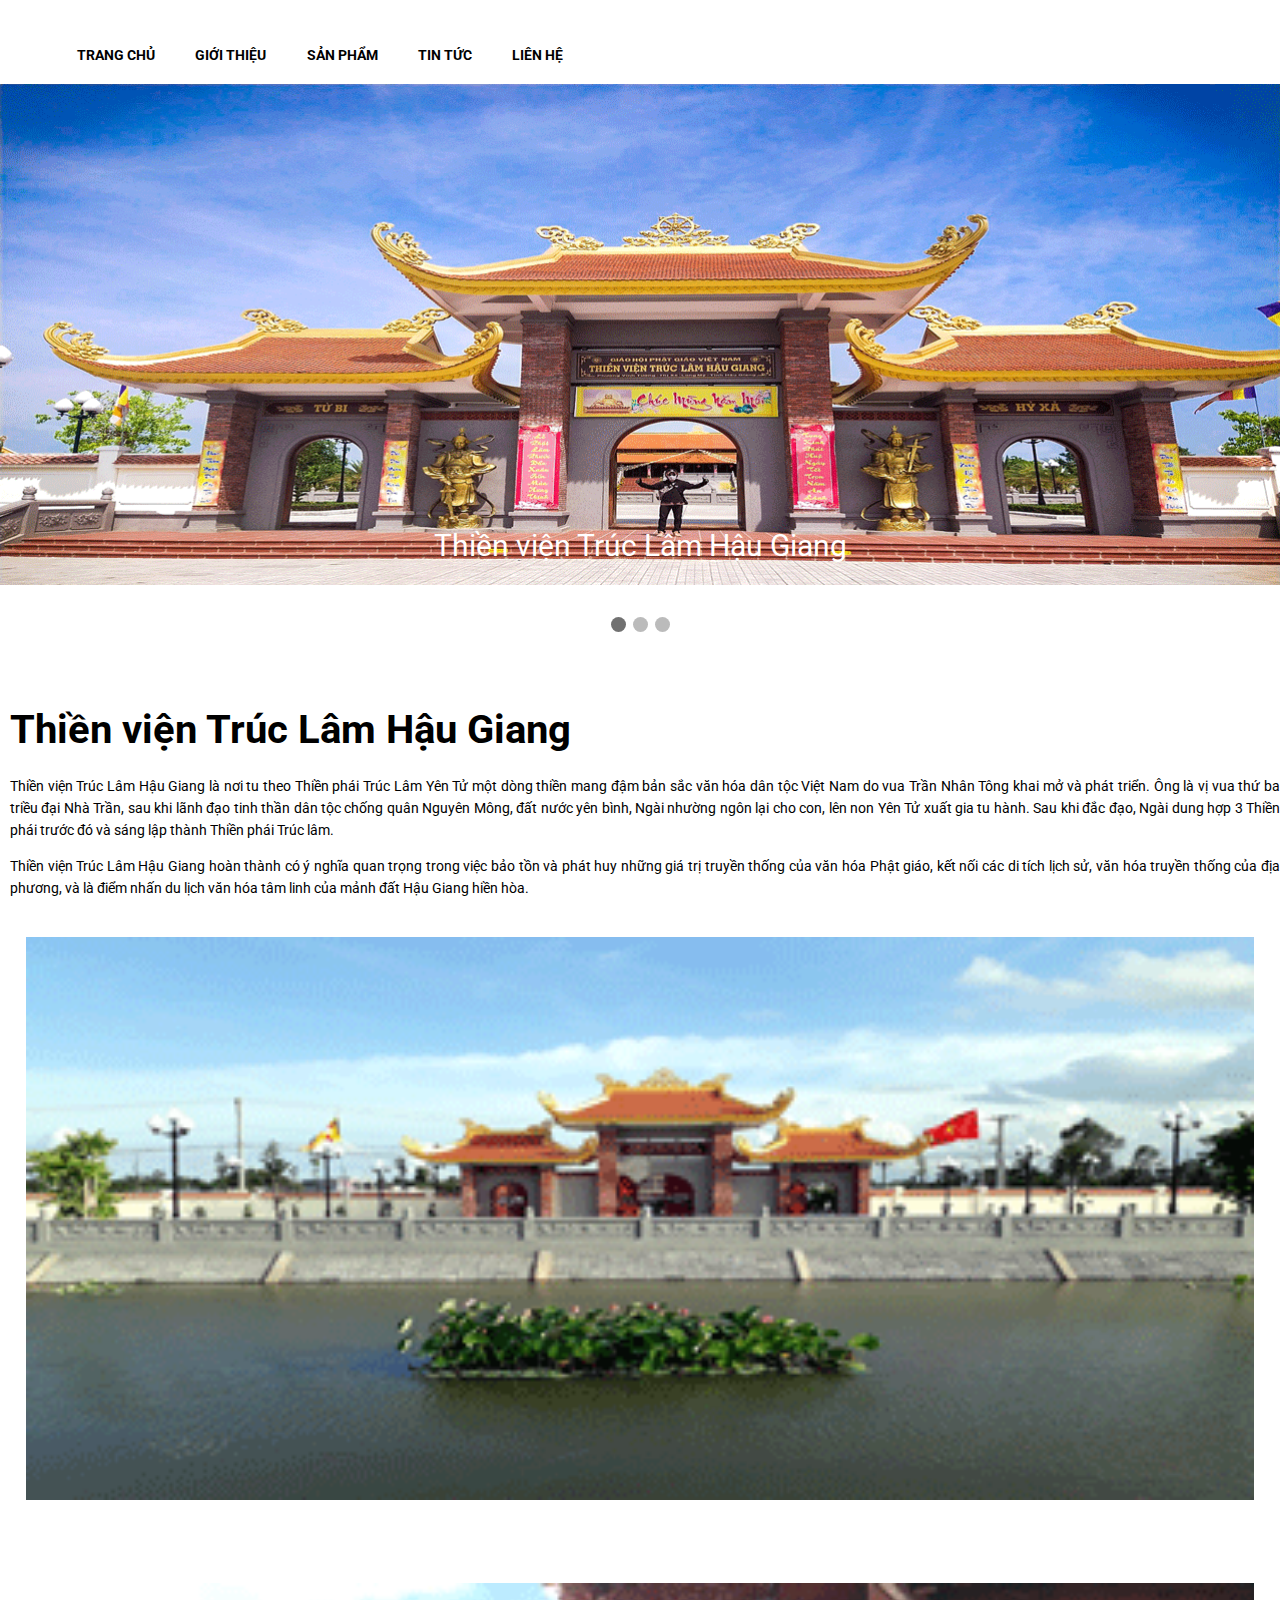
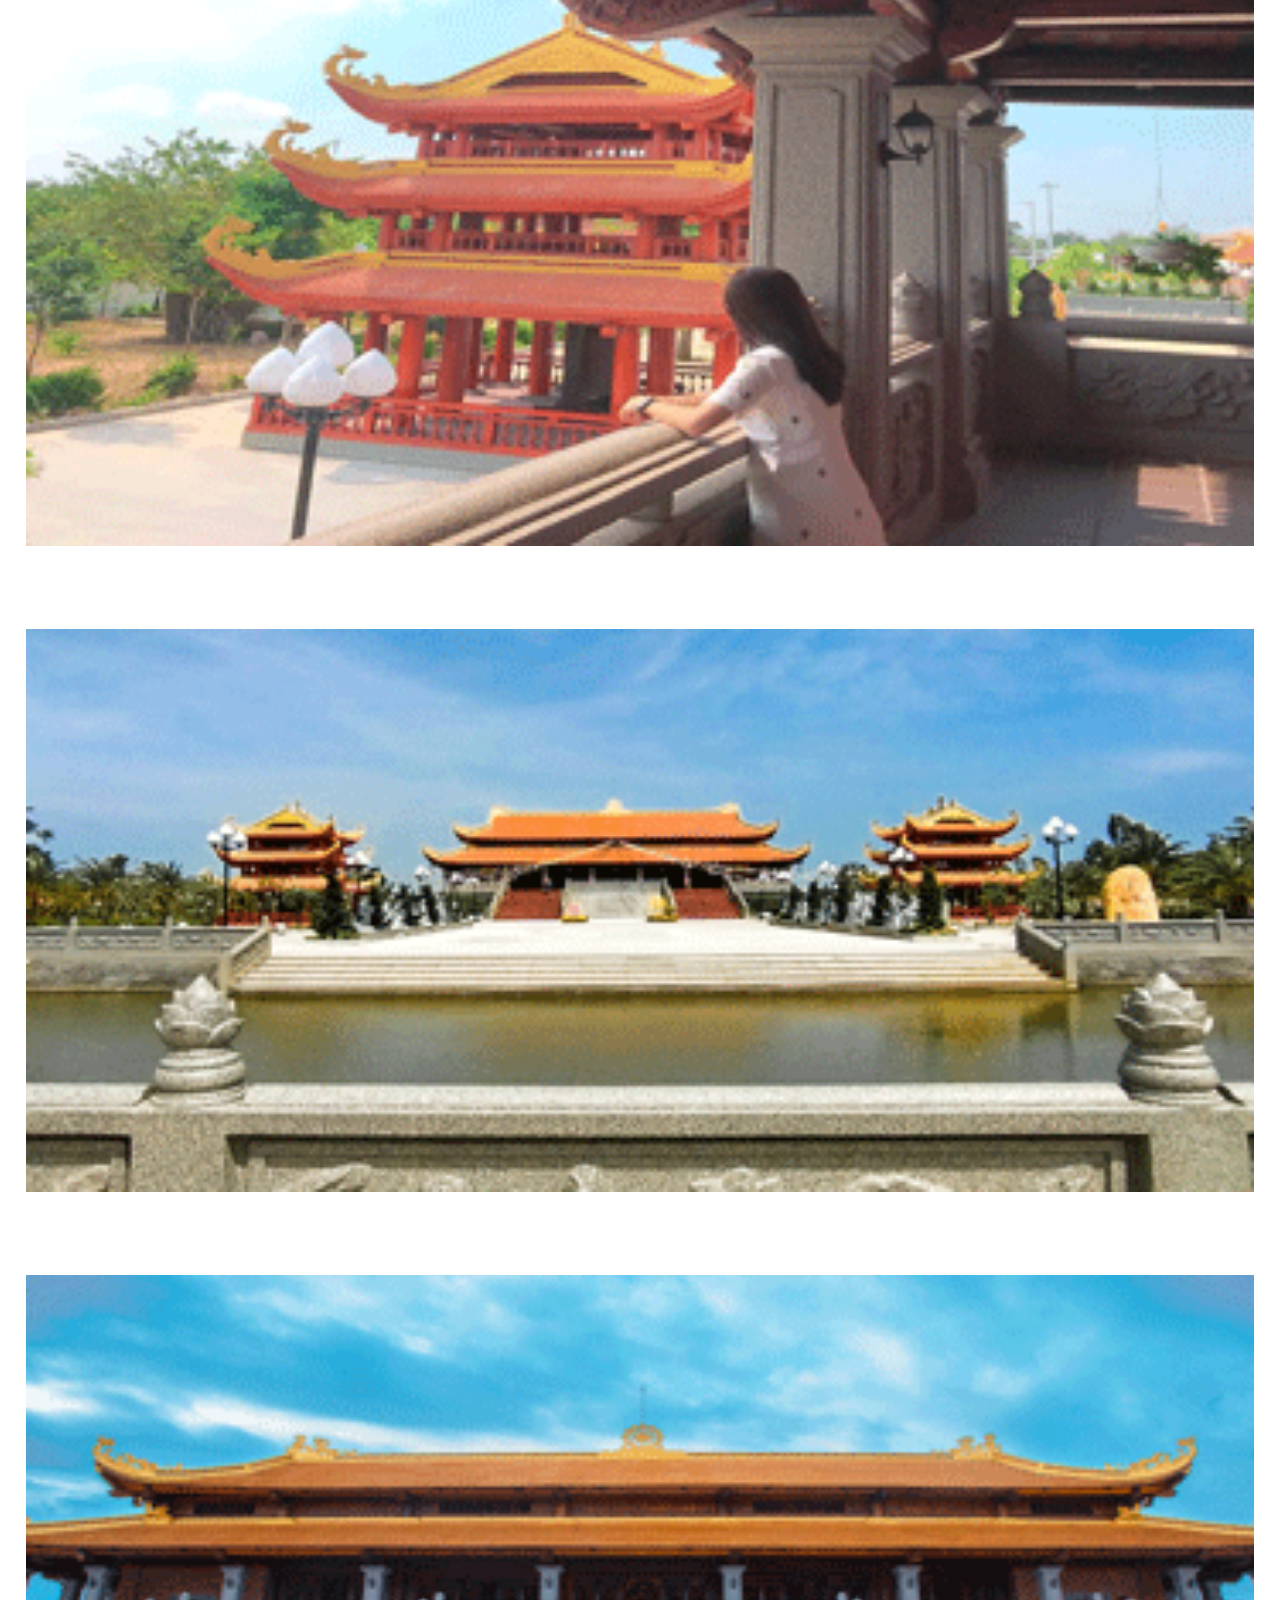
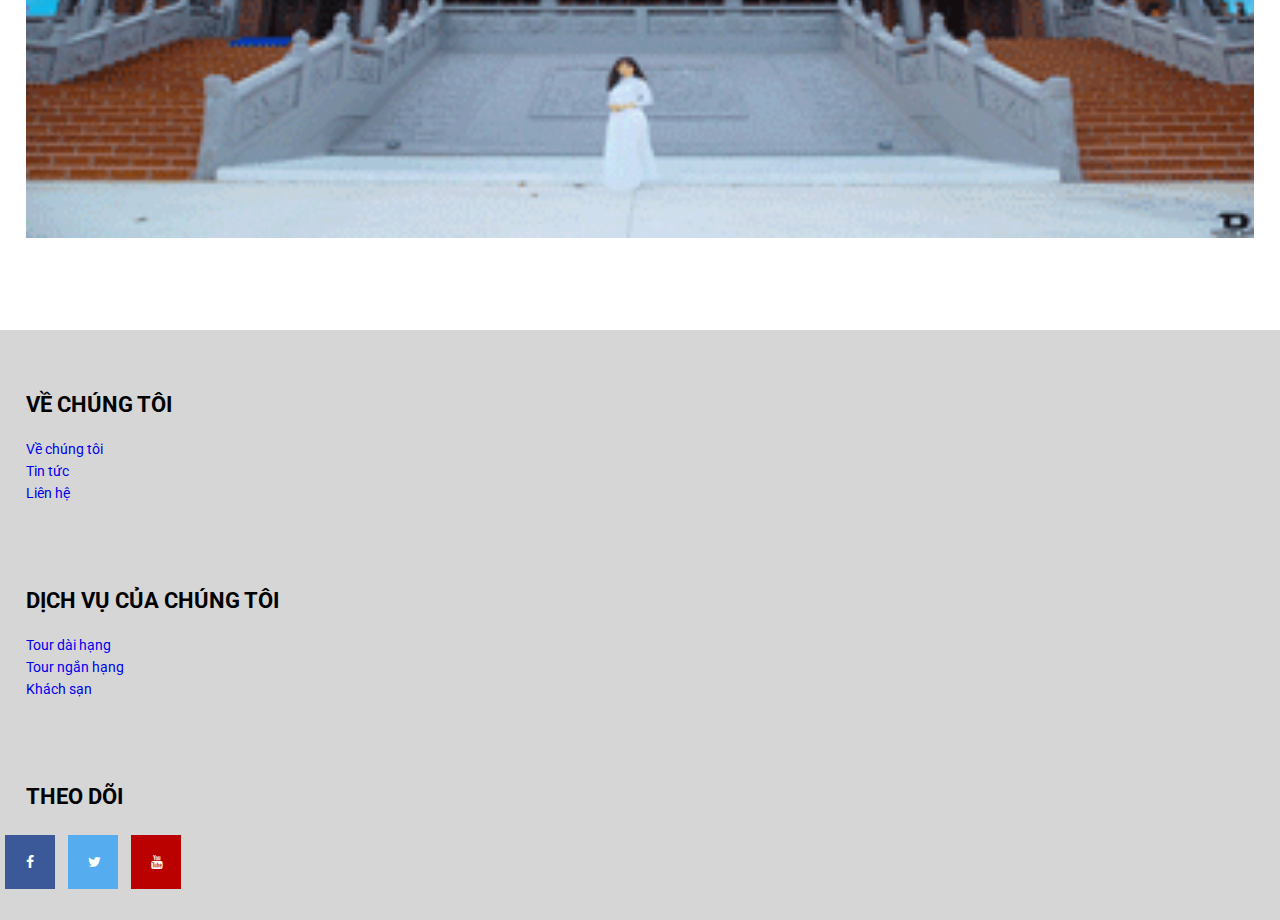
<file: thien vien truc lam.html>
<!DOCTYPE html>
<html lang="en">
<head>
    <meta charset="UTF-8">
    <meta http-equiv="X-UA-Compatible" content="IE=edge">
    <meta name="viewport" content="width=device-width, initial-scale=1.0">
    <title>Thiền viện Trúc Lâm Hậu Giang</title>
    <link href="https://cdn.jsdelivr.net/npm/bootstrap@5.1.3/dist/css/bootstrap.min.css" rel="stylesheet" integrity="sha384-1BmE4kWBq78iYhFldvKuhfTAU6auU8tT94WrHftjDbrCEXSU1oBoqyl2QvZ6jIW3" crossorigin="anonymous">
    <link rel="stylesheet" href="congviencss.css">
    <link href='https://fonts.googleapis.com/css?family=Roboto' rel='stylesheet'>
    <link rel="stylesheet" href="https://cdnjs.cloudflare.com/ajax/libs/font-awesome/4.7.0/css/font-awesome.min.css">
</head>
<body class="container">
    <nav class="row">
        <ul>
            <li><a href="#">TRANG CHỦ</a></li>
            <li><a href="#">GIỚI THIỆU</a></li>
            <li><a href="#">SẢN PHẨM</a></li>
            <li><a href="#">TIN TỨC</a></li>
            <li><a href="#">LIÊN HỆ</a></li>
        </ul>
    </nav>   
    <main class="row">
        <div class="slideshow-container">
            <div class="mySlides fade">
              <img class="slide" src="imagesthienvien/banner-cong-tham-quan.png">
              <div class="text">Thiền viện Trúc Lâm Hậu Giang</div>
            </div>
            <div class="mySlides fade">
              <img class="slide" src="imagesthienvien/banner-thien-vien-truc-lam.png">
              <div class="text">Thiền viện Trúc Lâm Hậu Giang</div>
            </div>
            <div class="mySlides fade">
              <img class="slide" src="imagesthienvien/banner-thien-vien-truc-lam-2.png">
              <div class="text">Thiền viện Trúc Lâm Hậu Giang</div>
            </div>   
        </div>
        <br>
            <div style="text-align:center">
              <span class="dot"></span> 
              <span class="dot"></span> 
              <span class="dot"></span> 
            </div>
            
            <script>
            var slideIndex = 0;
            showSlides();
            
            function showSlides() {
              var i;
              var slides = document.getElementsByClassName("mySlides");
              var dots = document.getElementsByClassName("dot");
              for (i = 0; i < slides.length; i++) {
                slides[i].style.display = "none";  
              }
              slideIndex++;
              if (slideIndex > slides.length) {slideIndex = 1}    
              for (i = 0; i < dots.length; i++) {
                dots[i].className = dots[i].className.replace(" active", "");
              }
              slides[slideIndex-1].style.display = "block";  
              dots[slideIndex-1].className += " active";
              setTimeout(showSlides, 2000); // Change image every 2 seconds
            }
            </script>
        <div class="row">
            <h2>Thiền viện Trúc Lâm Hậu Giang</h2>
            <p>
                Thiền viện Trúc Lâm Hậu Giang là nơi tu theo Thiền phái Trúc Lâm Yên Tử một dòng thiền mang đậm bản sắc văn hóa dân tộc Việt Nam do vua Trần Nhân Tông khai mở và phát triển. Ông là vị vua thứ ba triều đại Nhà Trần, sau khi lãnh đạo tinh thần dân tộc chống quân Nguyên Mông, đất nước yên bình, Ngài nhường ngôn lại cho con, lên non Yên Tử xuất gia tu hành. Sau khi đắc đạo, Ngài dung hợp 3 Thiền phái trước đó và sáng lập thành Thiền phái Trúc lâm.
            </p>
            <p>
                Thiền viện Trúc Lâm Hậu Giang hoàn thành có ý nghĩa quan trọng trong việc bảo tồn và phát huy những giá trị truyền thống của văn hóa Phật giáo, kết nối các di tích lịch sử, văn hóa truyền thống của địa phương, và là điểm nhấn du lịch văn hóa tâm linh của mảnh đất Hậu Giang hiền hòa.
            </p>
        </div>
        <div class="col-lg-6 col-md-6">
            <img src="imagesthienvien/thien-vien-truc-lam-1.png" alt="Trước cổng thiền viện Trúc Lâm">
            <img src="imagesthienvien/thien-vien-truc-lam-2.png" alt="Không gian thanh tịnh">
        </div>
        <div class="col-lg-6 col-md-6">
            <img src="imagesthienvien/thien-vien-truc-lam-3.png" alt="Khuông viên rộng rãi">
            <img src="imagesthienvien/thien-vien-truc-lam-4.png" alt="Chánh điện thiền viện Trúc Lâm">
        </div>
    </main>
    <footer class="row">
        <div class="col-lg-4">
            <h3>VỀ CHÚNG TÔI</h3>
            <ul>
                <li>
                    <a href="#">Về chúng tôi</a>
                </li>
                <li>
                    <a href="#">Tin tức</a>
                </li>
                <li>
                    <a href="#">Liên hệ</a>
                </li>
            </ul>
        </div>
        <div class="col-lg-4">
            <h3>DỊCH VỤ CỦA CHÚNG TÔI</h3>
            <ul>
                <li>
                    <a href="#">Tour dài hạng</a>
                </li>
                <li>
                    <a href="#">Tour ngắn hạng</a>
                </li>
                <li>
                    <a href="#">Khách sạn</a>
                </li>
            </ul>
        </div>
        <div class="col-lg-4">
            <h3>THEO DÕI</h3>
            <a href="#" class="fa fa-facebook"></a>
            <a href="#" class="fa fa-twitter"></a>
            <a href="#" class="fa fa-youtube"></a>
        </div>
    </footer>
    <script src="https://cdn.jsdelivr.net/npm/bootstrap@5.1.3/dist/js/bootstrap.bundle.min.js" integrity="sha384-ka7Sk0Gln4gmtz2MlQnikT1wXgYsOg+OMhuP+IlRH9sENBO0LRn5q+8nbTov4+1p" crossorigin="anonymous"></script>
</body>
</html>
</file>
<file: style.css>
* {
    box-sizing: border-box;
}

body {
    margin: auto;
    height: auto;
    font-family: 'Roboto', sans-serif;
    font-size: 14px;
    line-height: 22px;
    color: #000000;
}

nav {
    height: 70px;
}

nav ul li {
    display: inline-block;
    font-weight: bold;
    padding-left: 5%;
    padding-top: 30px;
}

nav ul li a {
    text-decoration: none;
    color: rgb(0, 0, 0);
}

.mySlides {display: none;}

/* Slideshow container */
.slideshow-container {
    position: relative;
    margin: auto;
}
.slide {
    width: 100%;
    vertical-align: middle;
    padding: 0%;
    margin: 0%;
    size: cover;
}

/* Caption text */
.text {
    color: #ffffff;
    font-size: 20px;
    position: absolute;
    top: 85%;
    width: 100%;
    text-align: center;
}
  
/* The dots/bullets/indicators */
.dot {
    height: 15px;
    width: 15px;
    margin: 10px 2px;
    background-color: #bbb;
    border-radius: 50%;
    display: inline-block;
    transition: background-color 0.6s ease;
}
  
.active {
    background-color: #717171;
}
  
/* Fading animation */
.fade {
    -webkit-animation-name: fade;
    -webkit-animation-duration: 1.5s;
    animation-name: fade;
    animation-duration: 1.5s;
}
  
@-webkit-keyframes fade {
    from {opacity: .4} 
    to {opacity: 1}
}
  
@keyframes fade {
    from {opacity: .4} 
    to {opacity: 1}
}

h2 {
    font-size: 40px;
    font-weight: bold;
    padding-top: 10%;
    margin-left: 2%;
}

main img {
    width: 100%;
    padding: 5% 2%;
}

footer {
    padding-bottom: 5%;
    height: auto;
}

footer h3 {
    font-size: 22px;
    font-weight: bold;
    padding-top: 5%;
    margin-left: 2%;
}

footer a, p {
    margin-left: 2%;
    margin-bottom: 0;
}
footer ul {
    padding: 0;
}
footer ul li {
    list-style-type: none;
}
footer ul li a {
    text-decoration: none;
}
.fa {
    padding: 20px;
    font-size: 30px;
    width: 50px;
    text-align: center;
    text-decoration: none;
    margin: 5px 5px;
  }
  
.fa:hover {
    opacity: 0.7;
}
  
.fa-facebook {
    background: #3B5998;
    color: white;
}
  
.fa-twitter {
    background: #55ACEE;
    color: white;
}
.fa-youtube {
    background: #bb0000;
    color: white;
}

@media screen and (min-width: 768px) and (max-width: 991px) {
    nav ul li {
        display: inline-block;
        padding-left: 8%;
    }
    .text {
        position: absolute;
        top: 90%;
    }
    h2 {
        padding-top: 5%;
        font-size: 40px;
        margin-left: 2%;
    }
    .table-img {
        display: inline-block;
    }
    main img {
        width: 100%;
        margin: 4% 0% 5% 0%;
        padding: 2% 2%;
    }
    .last-column{
        position: relative;
        display: flex;
        flex-direction: row;
    }
    .last-column img{
        width: 50%;
        margin-top: 1%;
    }
    .phu-huu{
        position: absolute;
        left: 8px;
        bottom: -26px;
        margin-bottom: 5%;
    }
    .tay-do{
        position: absolute;
        right: 173px;
        bottom: -26px;
        margin-bottom: 5%;
    }
    footer ul {
        margin-bottom: 0%;
    }
}

@media screen and (min-width: 992px) {
    nav {
        background-color: white;
    }
    nav ul li {
        display: inline-block;
        padding-left: 3%;
        font-weight: bold;
    }
    nav ul li a {
        color: black;
    }
    .text {
        font-size: 30px;
        position: absolute;
        top: 90%;
    }
    main {
        padding-bottom: 3%;
    }
    h2 {
        padding-top: 3%;
        margin-left: 10px;
    }
    p {
        margin-left: 10px;
    }
    .table-img {
        display: inline-block;
    }
    img {
        width: 100%;
        margin: 2% 0% 2% 0%;
        padding: 3% 2%;
    }
    footer {
        background-color: #d6d6d6;
        padding-bottom: 2%;
    }
}
</file>
<file: congviencss.css>
* {
    box-sizing: border-box;
}

body {
    margin: auto;
    height: auto;
    font-family: 'Roboto', sans-serif;
    font-size: 14px;
    line-height: 22px;
    color: #000000;
}

nav {
    height: 70px;
}

nav ul li {
    display: inline-block;
    font-weight: bold;
    padding-left: 5%;
    padding-top: 30px;
}

nav ul li a {
    text-decoration: none;
    color: rgb(0, 0, 0);
}

.mySlides {display: none;}

/* Slideshow container */
.slideshow-container {
    position: relative;
    margin: auto;
}
.slide {
    width: 100%;
    vertical-align: middle;
    padding: 0%;
    margin: 0%;
    size: cover;
}

/* Caption text */
.text {
    color: #ffffff;
    font-size: 20px;
    position: absolute;
    top: 85%;
    width: 100%;
    text-align: center;
}
  
/* The dots/bullets/indicators */
.dot {
    height: 15px;
    width: 15px;
    margin: 10px 2px;
    background-color: #bbb;
    border-radius: 50%;
    display: inline-block;
    transition: background-color 0.6s ease;
}
  
.active {
    background-color: #717171;
}
  
/* Fading animation */
.fade {
    -webkit-animation-name: fade;
    -webkit-animation-duration: 1.5s;
    animation-name: fade;
    animation-duration: 1.5s;
}
  
@-webkit-keyframes fade {
    from {opacity: .4} 
    to {opacity: 1}
}
  
@keyframes fade {
    from {opacity: .4} 
    to {opacity: 1}
}

h2 {
    font-size: 40px;
    font-weight: bold;
    padding-top: 10%;
    margin-left: 2%;
}

main img {
    width: 100%;
    padding: 3% 2%;
}

footer {
    padding-bottom: 5%;
    height: auto;
}

footer h3 {
    font-size: 22px;
    font-weight: bold;
    padding-top: 5%;
    margin-left: 2%;
}

footer a, p {
    margin-left: 2%;
    margin-bottom: 0;
    text-align: justify;
}
footer ul {
    padding: 0;
}
footer ul li {
    list-style-type: none;
}
footer ul li a {
    text-decoration: none;
}
.fa {
    padding: 20px;
    font-size: 30px;
    width: 50px;
    text-align: center;
    text-decoration: none;
    margin: 5px 5px;
  }
  
.fa:hover {
    opacity: 0.7;
}
  
.fa-facebook {
    background: #3B5998;
    color: white;
}
  
.fa-twitter {
    background: #55ACEE;
    color: white;
}
.fa-youtube {
    background: #bb0000;
    color: white;
}

@media screen and (min-width: 768px) and (max-width: 991px) {
    nav ul li {
        display: inline-block;
        padding-left: 8%;
    }
    .text {
        position: absolute;
        top: 90%;
    }
    h2 {
        padding-top: 5%;
        font-size: 40px;
        margin-left: 2%;
    }
    .table-img {
        display: inline-block;
    }
    main img {
        width: 100%;
        padding: 5% 2%;
    }
    footer ul {
        margin-bottom: 0%;
    }
}

@media screen and (min-width: 992px) {
    nav {
        background-color: white;
    }
    nav ul li {
        display: inline-block;
        padding-left: 3%;
        font-weight: bold;
    }
    nav ul li a {
        color: black;
    }
    .text {
        font-size: 30px;
        position: absolute;
        top: 90%;
    }
    main {
        padding-bottom: 2%;
    }
    h2 {
        padding-top: 3%;
        margin-left: 10px;
    }
    p {
        margin-left: 10px;
    }
    .table-img {
        display: inline-block;
    }
    img {
        width: 100%;
        padding: 5% 2%;
    }
    footer {
        background-color: #d6d6d6;
        padding-bottom: 2%;
    }
}
</file>
